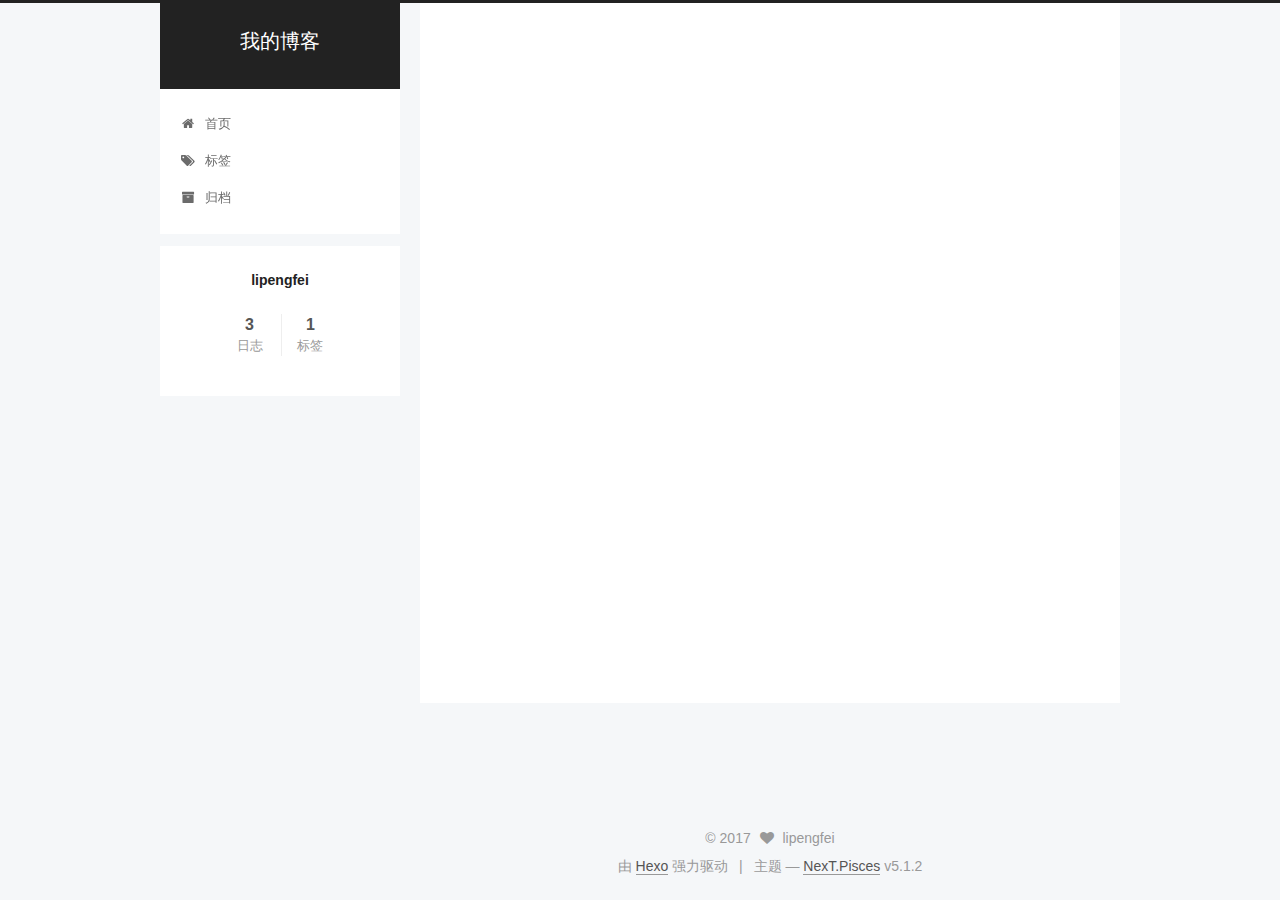
<file: archives/index.html>
<!DOCTYPE html>



  


<html class="theme-next pisces use-motion" lang="zh-Hans">
<head>
  <meta charset="UTF-8"/>
<meta http-equiv="X-UA-Compatible" content="IE=edge" />
<meta name="viewport" content="width=device-width, initial-scale=1, maximum-scale=1"/>
<meta name="theme-color" content="#222">









<meta http-equiv="Cache-Control" content="no-transform" />
<meta http-equiv="Cache-Control" content="no-siteapp" />
















  
  
  <link href="/lib/fancybox/source/jquery.fancybox.css?v=2.1.5" rel="stylesheet" type="text/css" />







<link href="/lib/font-awesome/css/font-awesome.min.css?v=4.6.2" rel="stylesheet" type="text/css" />

<link href="/css/main.css?v=5.1.2" rel="stylesheet" type="text/css" />


  <meta name="keywords" content="Hexo, NexT" />








  <link rel="shortcut icon" type="image/x-icon" href="/favicon.ico?v=5.1.2" />






<meta property="og:type" content="website">
<meta property="og:title" content="我的博客">
<meta property="og:url" content="https://mrlipengfei.github.io/archives/index.html">
<meta property="og:site_name" content="我的博客">
<meta property="og:locale" content="zh-Hans">
<meta name="twitter:card" content="summary">
<meta name="twitter:title" content="我的博客">



<script type="text/javascript" id="hexo.configurations">
  var NexT = window.NexT || {};
  var CONFIG = {
    root: '/',
    scheme: 'Pisces',
    version: '5.1.2',
    sidebar: {"position":"left","display":"post","offset":12,"offset_float":12,"b2t":false,"scrollpercent":false,"onmobile":false},
    fancybox: true,
    tabs: true,
    motion: {"enable":true,"async":false,"transition":{"post_block":"fadeIn","post_header":"slideDownIn","post_body":"slideDownIn","coll_header":"slideLeftIn"}},
    duoshuo: {
      userId: '0',
      author: '博主'
    },
    algolia: {
      applicationID: '',
      apiKey: '',
      indexName: '',
      hits: {"per_page":10},
      labels: {"input_placeholder":"Search for Posts","hits_empty":"We didn't find any results for the search: ${query}","hits_stats":"${hits} results found in ${time} ms"}
    }
  };
</script>



  <link rel="canonical" href="https://mrlipengfei.github.io/archives/"/>





  <title>归档 | 我的博客</title>
  








</head>

<body itemscope itemtype="http://schema.org/WebPage" lang="zh-Hans">

  
  
    
  

  <div class="container sidebar-position-left page-archive">
    <div class="headband"></div>

    <header id="header" class="header" itemscope itemtype="http://schema.org/WPHeader">
      <div class="header-inner"><div class="site-brand-wrapper">
  <div class="site-meta ">
    

    <div class="custom-logo-site-title">
      <a href="/"  class="brand" rel="start">
        <span class="logo-line-before"><i></i></span>
        <span class="site-title">我的博客</span>
        <span class="logo-line-after"><i></i></span>
      </a>
    </div>
      
        <p class="site-subtitle"></p>
      
  </div>

  <div class="site-nav-toggle">
    <button>
      <span class="btn-bar"></span>
      <span class="btn-bar"></span>
      <span class="btn-bar"></span>
    </button>
  </div>
</div>

<nav class="site-nav">
  

  
    <ul id="menu" class="menu">
      
        
        <li class="menu-item menu-item-home">
          <a href="/" rel="section">
            
              <i class="menu-item-icon fa fa-fw fa-home"></i> <br />
            
            首页
          </a>
        </li>
      
        
        <li class="menu-item menu-item-tags">
          <a href="/tags/" rel="section">
            
              <i class="menu-item-icon fa fa-fw fa-tags"></i> <br />
            
            标签
          </a>
        </li>
      
        
        <li class="menu-item menu-item-archives">
          <a href="/archives/" rel="section">
            
              <i class="menu-item-icon fa fa-fw fa-archive"></i> <br />
            
            归档
          </a>
        </li>
      

      
    </ul>
  

  
</nav>



 </div>
    </header>

    <main id="main" class="main">
      <div class="main-inner">
        <div class="content-wrap">
          <div id="content" class="content">
            

  
  
  
  <div class="post-block archive">
    <div id="posts" class="posts-collapse">
      <span class="archive-move-on"></span>

      <span class="archive-page-counter">
        
        
        
          
        
        嗯..! 目前共计 3 篇日志。 继续努力。
      </span>

      

        
        
        

        
          
          <div class="collection-title">
            <h1 class="archive-year" id="archive-year-2017">2017</h1>
          </div>
        
        

        

  <article class="post post-type-normal" itemscope itemtype="http://schema.org/Article">
    <header class="post-header">

      <h2 class="post-title">
        
            <a class="post-title-link" href="/2017/09/21/pseudo-element-selector/" itemprop="url">
              
                <span itemprop="name">未命名</span>
              
            </a>
        
      </h2>

      <div class="post-meta">
        <time class="post-time" itemprop="dateCreated"
              datetime="2017-09-21T19:01:04+08:00"
              content="2017-09-21" >
          09-21
        </time>
      </div>

    </header>
  </article>



      

        
        
        

        
        

        

  <article class="post post-type-normal" itemscope itemtype="http://schema.org/Article">
    <header class="post-header">

      <h2 class="post-title">
        
            <a class="post-title-link" href="/2017/09/19/hello-world/" itemprop="url">
              
                <span itemprop="name">Hello World</span>
              
            </a>
        
      </h2>

      <div class="post-meta">
        <time class="post-time" itemprop="dateCreated"
              datetime="2017-09-19T10:31:18+08:00"
              content="2017-09-19" >
          09-19
        </time>
      </div>

    </header>
  </article>



      

        
        
        

        
        

        

  <article class="post post-type-normal" itemscope itemtype="http://schema.org/Article">
    <header class="post-header">

      <h2 class="post-title">
        
            <a class="post-title-link" href="/2017/09/01/article-title/" itemprop="url">
              
                <span itemprop="name">about me</span>
              
            </a>
        
      </h2>

      <div class="post-meta">
        <time class="post-time" itemprop="dateCreated"
              datetime="2017-09-01T11:01:17+08:00"
              content="2017-09-01" >
          09-01
        </time>
      </div>

    </header>
  </article>



      

    </div>
  </div>
  
  
  

  



          </div>
          


          

        </div>
        
          
  
  <div class="sidebar-toggle">
    <div class="sidebar-toggle-line-wrap">
      <span class="sidebar-toggle-line sidebar-toggle-line-first"></span>
      <span class="sidebar-toggle-line sidebar-toggle-line-middle"></span>
      <span class="sidebar-toggle-line sidebar-toggle-line-last"></span>
    </div>
  </div>

  <aside id="sidebar" class="sidebar">
    
    <div class="sidebar-inner">

      

      

      <section class="site-overview sidebar-panel sidebar-panel-active">
        <div class="site-author motion-element" itemprop="author" itemscope itemtype="http://schema.org/Person">
          
            <p class="site-author-name" itemprop="name">lipengfei</p>
            <p class="site-description motion-element" itemprop="description"></p>
        </div>

        <nav class="site-state motion-element">

          
            <div class="site-state-item site-state-posts">
            
              <a href="/archives/">
            
                <span class="site-state-item-count">3</span>
                <span class="site-state-item-name">日志</span>
              </a>
            </div>
          

          

          
            
            
            <div class="site-state-item site-state-tags">
              
                <span class="site-state-item-count">1</span>
                <span class="site-state-item-name">标签</span>
              
            </div>
          

        </nav>

        

        <div class="links-of-author motion-element">
          
        </div>

        
        

        
        

        


      </section>

      

      

    </div>
  </aside>


        
      </div>
    </main>

    <footer id="footer" class="footer">
      <div class="footer-inner">
        <div class="copyright" >
  
  &copy; 
  <span itemprop="copyrightYear">2017</span>
  <span class="with-love">
    <i class="fa fa-heart"></i>
  </span>
  <span class="author" itemprop="copyrightHolder">lipengfei</span>

  
</div>


  <div class="powered-by">由 <a class="theme-link" href="https://hexo.io">Hexo</a> 强力驱动</div>

  <span class="post-meta-divider">|</span>

  <div class="theme-info">主题 &mdash; <a class="theme-link" href="https://github.com/iissnan/hexo-theme-next">NexT.Pisces</a> v5.1.2</div>


        







        
      </div>
    </footer>

    
      <div class="back-to-top">
        <i class="fa fa-arrow-up"></i>
        
      </div>
    

  </div>

  

<script type="text/javascript">
  if (Object.prototype.toString.call(window.Promise) !== '[object Function]') {
    window.Promise = null;
  }
</script>









  












  
  <script type="text/javascript" src="/lib/jquery/index.js?v=2.1.3"></script>

  
  <script type="text/javascript" src="/lib/fastclick/lib/fastclick.min.js?v=1.0.6"></script>

  
  <script type="text/javascript" src="/lib/jquery_lazyload/jquery.lazyload.js?v=1.9.7"></script>

  
  <script type="text/javascript" src="/lib/velocity/velocity.min.js?v=1.2.1"></script>

  
  <script type="text/javascript" src="/lib/velocity/velocity.ui.min.js?v=1.2.1"></script>

  
  <script type="text/javascript" src="/lib/fancybox/source/jquery.fancybox.pack.js?v=2.1.5"></script>


  


  <script type="text/javascript" src="/js/src/utils.js?v=5.1.2"></script>

  <script type="text/javascript" src="/js/src/motion.js?v=5.1.2"></script>



  
  


  <script type="text/javascript" src="/js/src/affix.js?v=5.1.2"></script>

  <script type="text/javascript" src="/js/src/schemes/pisces.js?v=5.1.2"></script>



  <script type="text/javascript" src="/js/src/scrollspy.js?v=5.1.2"></script>
<script type="text/javascript" src="/js/src/post-details.js?v=5.1.2"></script>


  

  


  <script type="text/javascript" src="/js/src/bootstrap.js?v=5.1.2"></script>



  


  




	





  





  








  





  

  

  

  

  

  

</body>
</html>
</file>
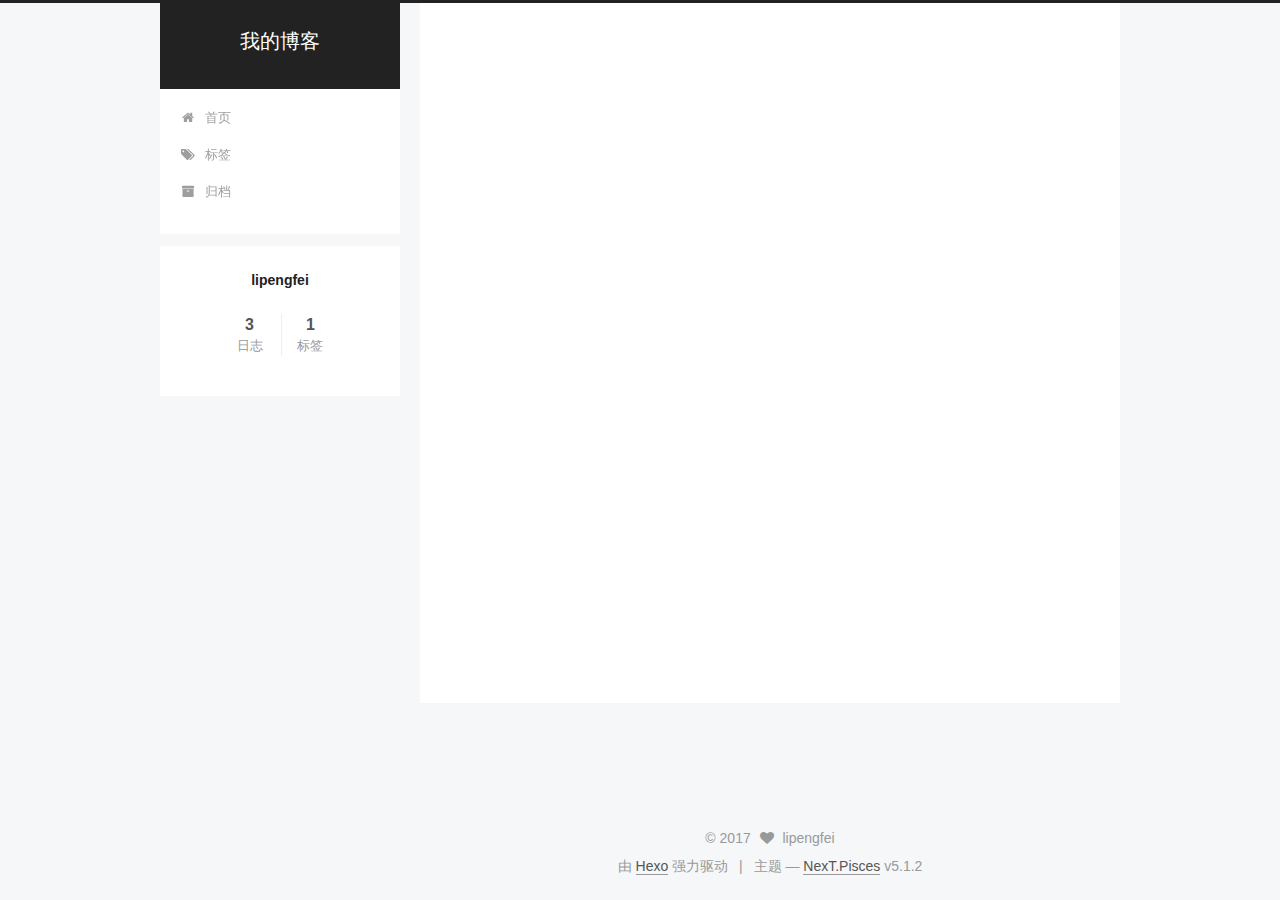
<file: archives/2017/index.html>
<!DOCTYPE html>



  


<html class="theme-next pisces use-motion" lang="zh-Hans">
<head>
  <meta charset="UTF-8"/>
<meta http-equiv="X-UA-Compatible" content="IE=edge" />
<meta name="viewport" content="width=device-width, initial-scale=1, maximum-scale=1"/>
<meta name="theme-color" content="#222">









<meta http-equiv="Cache-Control" content="no-transform" />
<meta http-equiv="Cache-Control" content="no-siteapp" />
















  
  
  <link href="/lib/fancybox/source/jquery.fancybox.css?v=2.1.5" rel="stylesheet" type="text/css" />







<link href="/lib/font-awesome/css/font-awesome.min.css?v=4.6.2" rel="stylesheet" type="text/css" />

<link href="/css/main.css?v=5.1.2" rel="stylesheet" type="text/css" />


  <meta name="keywords" content="Hexo, NexT" />








  <link rel="shortcut icon" type="image/x-icon" href="/favicon.ico?v=5.1.2" />






<meta property="og:type" content="website">
<meta property="og:title" content="我的博客">
<meta property="og:url" content="https://mrlipengfei.github.io/archives/2017/index.html">
<meta property="og:site_name" content="我的博客">
<meta property="og:locale" content="zh-Hans">
<meta name="twitter:card" content="summary">
<meta name="twitter:title" content="我的博客">



<script type="text/javascript" id="hexo.configurations">
  var NexT = window.NexT || {};
  var CONFIG = {
    root: '/',
    scheme: 'Pisces',
    version: '5.1.2',
    sidebar: {"position":"left","display":"post","offset":12,"offset_float":12,"b2t":false,"scrollpercent":false,"onmobile":false},
    fancybox: true,
    tabs: true,
    motion: {"enable":true,"async":false,"transition":{"post_block":"fadeIn","post_header":"slideDownIn","post_body":"slideDownIn","coll_header":"slideLeftIn"}},
    duoshuo: {
      userId: '0',
      author: '博主'
    },
    algolia: {
      applicationID: '',
      apiKey: '',
      indexName: '',
      hits: {"per_page":10},
      labels: {"input_placeholder":"Search for Posts","hits_empty":"We didn't find any results for the search: ${query}","hits_stats":"${hits} results found in ${time} ms"}
    }
  };
</script>



  <link rel="canonical" href="https://mrlipengfei.github.io/archives/2017/"/>





  <title>归档 | 我的博客</title>
  








</head>

<body itemscope itemtype="http://schema.org/WebPage" lang="zh-Hans">

  
  
    
  

  <div class="container sidebar-position-left page-archive">
    <div class="headband"></div>

    <header id="header" class="header" itemscope itemtype="http://schema.org/WPHeader">
      <div class="header-inner"><div class="site-brand-wrapper">
  <div class="site-meta ">
    

    <div class="custom-logo-site-title">
      <a href="/"  class="brand" rel="start">
        <span class="logo-line-before"><i></i></span>
        <span class="site-title">我的博客</span>
        <span class="logo-line-after"><i></i></span>
      </a>
    </div>
      
        <p class="site-subtitle"></p>
      
  </div>

  <div class="site-nav-toggle">
    <button>
      <span class="btn-bar"></span>
      <span class="btn-bar"></span>
      <span class="btn-bar"></span>
    </button>
  </div>
</div>

<nav class="site-nav">
  

  
    <ul id="menu" class="menu">
      
        
        <li class="menu-item menu-item-home">
          <a href="/" rel="section">
            
              <i class="menu-item-icon fa fa-fw fa-home"></i> <br />
            
            首页
          </a>
        </li>
      
        
        <li class="menu-item menu-item-tags">
          <a href="/tags/" rel="section">
            
              <i class="menu-item-icon fa fa-fw fa-tags"></i> <br />
            
            标签
          </a>
        </li>
      
        
        <li class="menu-item menu-item-archives">
          <a href="/archives/" rel="section">
            
              <i class="menu-item-icon fa fa-fw fa-archive"></i> <br />
            
            归档
          </a>
        </li>
      

      
    </ul>
  

  
</nav>



 </div>
    </header>

    <main id="main" class="main">
      <div class="main-inner">
        <div class="content-wrap">
          <div id="content" class="content">
            

  
  
  
  <div class="post-block archive">
    <div id="posts" class="posts-collapse">
      <span class="archive-move-on"></span>

      <span class="archive-page-counter">
        
        
        
          
        
        嗯..! 目前共计 3 篇日志。 继续努力。
      </span>

      

        
        
        

        
          
          <div class="collection-title">
            <h1 class="archive-year" id="archive-year-2017">2017</h1>
          </div>
        
        

        

  <article class="post post-type-normal" itemscope itemtype="http://schema.org/Article">
    <header class="post-header">

      <h2 class="post-title">
        
            <a class="post-title-link" href="/2017/09/21/pseudo-element-selector/" itemprop="url">
              
                <span itemprop="name">未命名</span>
              
            </a>
        
      </h2>

      <div class="post-meta">
        <time class="post-time" itemprop="dateCreated"
              datetime="2017-09-21T19:01:04+08:00"
              content="2017-09-21" >
          09-21
        </time>
      </div>

    </header>
  </article>



      

        
        
        

        
        

        

  <article class="post post-type-normal" itemscope itemtype="http://schema.org/Article">
    <header class="post-header">

      <h2 class="post-title">
        
            <a class="post-title-link" href="/2017/09/19/hello-world/" itemprop="url">
              
                <span itemprop="name">Hello World</span>
              
            </a>
        
      </h2>

      <div class="post-meta">
        <time class="post-time" itemprop="dateCreated"
              datetime="2017-09-19T10:31:18+08:00"
              content="2017-09-19" >
          09-19
        </time>
      </div>

    </header>
  </article>



      

        
        
        

        
        

        

  <article class="post post-type-normal" itemscope itemtype="http://schema.org/Article">
    <header class="post-header">

      <h2 class="post-title">
        
            <a class="post-title-link" href="/2017/09/01/article-title/" itemprop="url">
              
                <span itemprop="name">about me</span>
              
            </a>
        
      </h2>

      <div class="post-meta">
        <time class="post-time" itemprop="dateCreated"
              datetime="2017-09-01T11:01:17+08:00"
              content="2017-09-01" >
          09-01
        </time>
      </div>

    </header>
  </article>



      

    </div>
  </div>
  
  
  

  



          </div>
          


          

        </div>
        
          
  
  <div class="sidebar-toggle">
    <div class="sidebar-toggle-line-wrap">
      <span class="sidebar-toggle-line sidebar-toggle-line-first"></span>
      <span class="sidebar-toggle-line sidebar-toggle-line-middle"></span>
      <span class="sidebar-toggle-line sidebar-toggle-line-last"></span>
    </div>
  </div>

  <aside id="sidebar" class="sidebar">
    
    <div class="sidebar-inner">

      

      

      <section class="site-overview sidebar-panel sidebar-panel-active">
        <div class="site-author motion-element" itemprop="author" itemscope itemtype="http://schema.org/Person">
          
            <p class="site-author-name" itemprop="name">lipengfei</p>
            <p class="site-description motion-element" itemprop="description"></p>
        </div>

        <nav class="site-state motion-element">

          
            <div class="site-state-item site-state-posts">
            
              <a href="/archives/">
            
                <span class="site-state-item-count">3</span>
                <span class="site-state-item-name">日志</span>
              </a>
            </div>
          

          

          
            
            
            <div class="site-state-item site-state-tags">
              
                <span class="site-state-item-count">1</span>
                <span class="site-state-item-name">标签</span>
              
            </div>
          

        </nav>

        

        <div class="links-of-author motion-element">
          
        </div>

        
        

        
        

        


      </section>

      

      

    </div>
  </aside>


        
      </div>
    </main>

    <footer id="footer" class="footer">
      <div class="footer-inner">
        <div class="copyright" >
  
  &copy; 
  <span itemprop="copyrightYear">2017</span>
  <span class="with-love">
    <i class="fa fa-heart"></i>
  </span>
  <span class="author" itemprop="copyrightHolder">lipengfei</span>

  
</div>


  <div class="powered-by">由 <a class="theme-link" href="https://hexo.io">Hexo</a> 强力驱动</div>

  <span class="post-meta-divider">|</span>

  <div class="theme-info">主题 &mdash; <a class="theme-link" href="https://github.com/iissnan/hexo-theme-next">NexT.Pisces</a> v5.1.2</div>


        







        
      </div>
    </footer>

    
      <div class="back-to-top">
        <i class="fa fa-arrow-up"></i>
        
      </div>
    

  </div>

  

<script type="text/javascript">
  if (Object.prototype.toString.call(window.Promise) !== '[object Function]') {
    window.Promise = null;
  }
</script>









  












  
  <script type="text/javascript" src="/lib/jquery/index.js?v=2.1.3"></script>

  
  <script type="text/javascript" src="/lib/fastclick/lib/fastclick.min.js?v=1.0.6"></script>

  
  <script type="text/javascript" src="/lib/jquery_lazyload/jquery.lazyload.js?v=1.9.7"></script>

  
  <script type="text/javascript" src="/lib/velocity/velocity.min.js?v=1.2.1"></script>

  
  <script type="text/javascript" src="/lib/velocity/velocity.ui.min.js?v=1.2.1"></script>

  
  <script type="text/javascript" src="/lib/fancybox/source/jquery.fancybox.pack.js?v=2.1.5"></script>


  


  <script type="text/javascript" src="/js/src/utils.js?v=5.1.2"></script>

  <script type="text/javascript" src="/js/src/motion.js?v=5.1.2"></script>



  
  


  <script type="text/javascript" src="/js/src/affix.js?v=5.1.2"></script>

  <script type="text/javascript" src="/js/src/schemes/pisces.js?v=5.1.2"></script>



  <script type="text/javascript" src="/js/src/scrollspy.js?v=5.1.2"></script>
<script type="text/javascript" src="/js/src/post-details.js?v=5.1.2"></script>


  

  


  <script type="text/javascript" src="/js/src/bootstrap.js?v=5.1.2"></script>



  


  




	





  





  








  





  

  

  

  

  

  

</body>
</html>
</file>
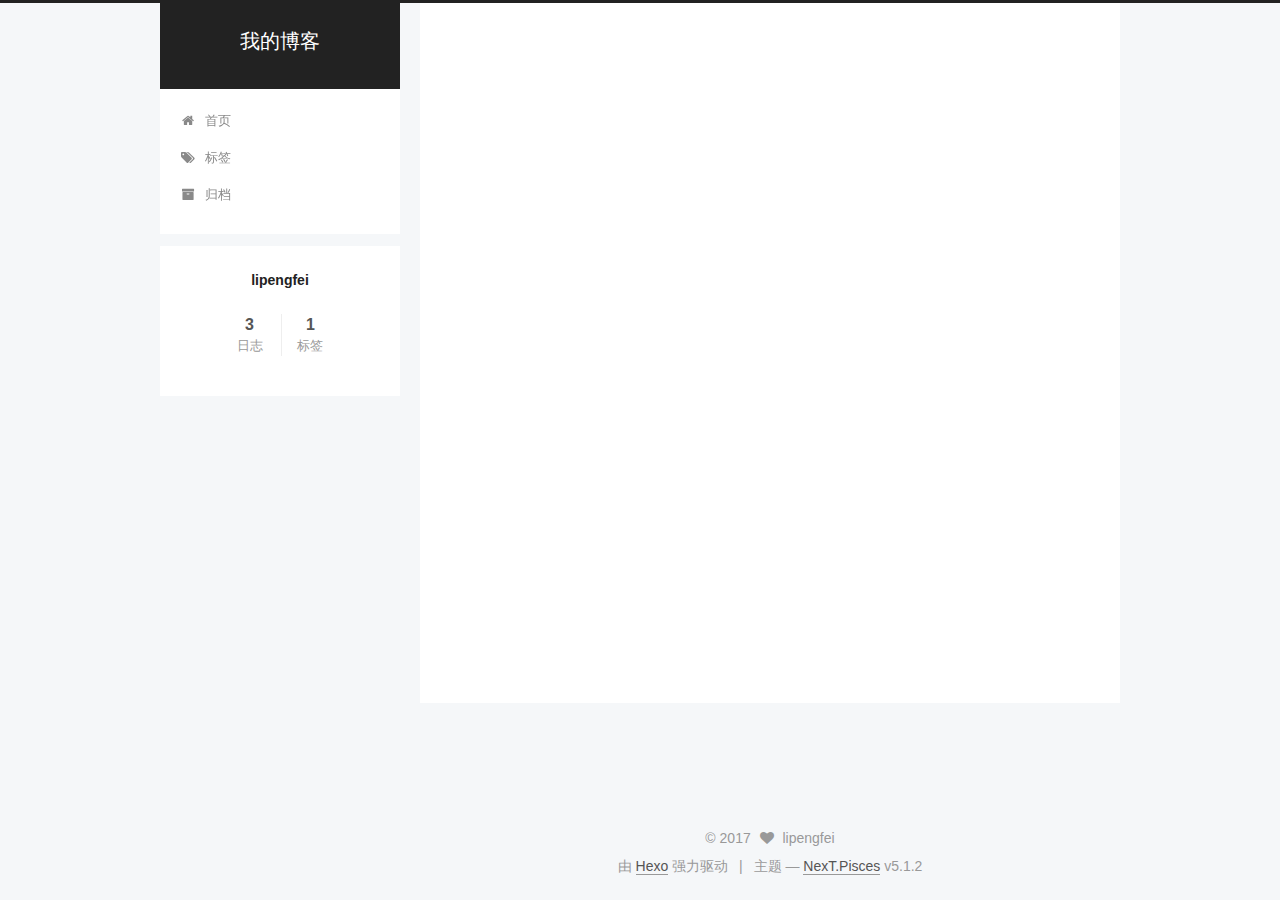
<file: tags/after和-before的妙用/index.html>
<!DOCTYPE html>



  


<html class="theme-next pisces use-motion" lang="zh-Hans">
<head>
  <meta charset="UTF-8"/>
<meta http-equiv="X-UA-Compatible" content="IE=edge" />
<meta name="viewport" content="width=device-width, initial-scale=1, maximum-scale=1"/>
<meta name="theme-color" content="#222">









<meta http-equiv="Cache-Control" content="no-transform" />
<meta http-equiv="Cache-Control" content="no-siteapp" />
















  
  
  <link href="/lib/fancybox/source/jquery.fancybox.css?v=2.1.5" rel="stylesheet" type="text/css" />







<link href="/lib/font-awesome/css/font-awesome.min.css?v=4.6.2" rel="stylesheet" type="text/css" />

<link href="/css/main.css?v=5.1.2" rel="stylesheet" type="text/css" />


  <meta name="keywords" content="Hexo, NexT" />








  <link rel="shortcut icon" type="image/x-icon" href="/favicon.ico?v=5.1.2" />






<meta property="og:type" content="website">
<meta property="og:title" content="我的博客">
<meta property="og:url" content="https://mrlipengfei.github.io/tags/after和-before的妙用/index.html">
<meta property="og:site_name" content="我的博客">
<meta property="og:locale" content="zh-Hans">
<meta name="twitter:card" content="summary">
<meta name="twitter:title" content="我的博客">



<script type="text/javascript" id="hexo.configurations">
  var NexT = window.NexT || {};
  var CONFIG = {
    root: '/',
    scheme: 'Pisces',
    version: '5.1.2',
    sidebar: {"position":"left","display":"post","offset":12,"offset_float":12,"b2t":false,"scrollpercent":false,"onmobile":false},
    fancybox: true,
    tabs: true,
    motion: {"enable":true,"async":false,"transition":{"post_block":"fadeIn","post_header":"slideDownIn","post_body":"slideDownIn","coll_header":"slideLeftIn"}},
    duoshuo: {
      userId: '0',
      author: '博主'
    },
    algolia: {
      applicationID: '',
      apiKey: '',
      indexName: '',
      hits: {"per_page":10},
      labels: {"input_placeholder":"Search for Posts","hits_empty":"We didn't find any results for the search: ${query}","hits_stats":"${hits} results found in ${time} ms"}
    }
  };
</script>



  <link rel="canonical" href="https://mrlipengfei.github.io/tags/after和-before的妙用/"/>





  <title>标签: :after和:before的妙用 | 我的博客</title>
  








</head>

<body itemscope itemtype="http://schema.org/WebPage" lang="zh-Hans">

  
  
    
  

  <div class="container sidebar-position-left ">
    <div class="headband"></div>

    <header id="header" class="header" itemscope itemtype="http://schema.org/WPHeader">
      <div class="header-inner"><div class="site-brand-wrapper">
  <div class="site-meta ">
    

    <div class="custom-logo-site-title">
      <a href="/"  class="brand" rel="start">
        <span class="logo-line-before"><i></i></span>
        <span class="site-title">我的博客</span>
        <span class="logo-line-after"><i></i></span>
      </a>
    </div>
      
        <p class="site-subtitle"></p>
      
  </div>

  <div class="site-nav-toggle">
    <button>
      <span class="btn-bar"></span>
      <span class="btn-bar"></span>
      <span class="btn-bar"></span>
    </button>
  </div>
</div>

<nav class="site-nav">
  

  
    <ul id="menu" class="menu">
      
        
        <li class="menu-item menu-item-home">
          <a href="/" rel="section">
            
              <i class="menu-item-icon fa fa-fw fa-home"></i> <br />
            
            首页
          </a>
        </li>
      
        
        <li class="menu-item menu-item-tags">
          <a href="/tags/" rel="section">
            
              <i class="menu-item-icon fa fa-fw fa-tags"></i> <br />
            
            标签
          </a>
        </li>
      
        
        <li class="menu-item menu-item-archives">
          <a href="/archives/" rel="section">
            
              <i class="menu-item-icon fa fa-fw fa-archive"></i> <br />
            
            归档
          </a>
        </li>
      

      
    </ul>
  

  
</nav>



 </div>
    </header>

    <main id="main" class="main">
      <div class="main-inner">
        <div class="content-wrap">
          <div id="content" class="content">
            

  
  
  
  <div class="post-block tag">

    <div id="posts" class="posts-collapse">
      <div class="collection-title">
        <h1>:after和:before的妙用<small>标签</small>
        </h1>
      </div>

      
        

  <article class="post post-type-normal" itemscope itemtype="http://schema.org/Article">
    <header class="post-header">

      <h2 class="post-title">
        
            <a class="post-title-link" href="/2017/09/21/pseudo-element-selector/" itemprop="url">
              
                <span itemprop="name">你所不知道的伪元素用法</span>
              
            </a>
        
      </h2>

      <div class="post-meta">
        <time class="post-time" itemprop="dateCreated"
              datetime="2017-09-21T19:01:04+08:00"
              content="2017-09-21" >
          09-21
        </time>
      </div>

    </header>
  </article>


      
    </div>

  </div>
  
  
  

  


          </div>
          


          

        </div>
        
          
  
  <div class="sidebar-toggle">
    <div class="sidebar-toggle-line-wrap">
      <span class="sidebar-toggle-line sidebar-toggle-line-first"></span>
      <span class="sidebar-toggle-line sidebar-toggle-line-middle"></span>
      <span class="sidebar-toggle-line sidebar-toggle-line-last"></span>
    </div>
  </div>

  <aside id="sidebar" class="sidebar">
    
    <div class="sidebar-inner">

      

      

      <section class="site-overview sidebar-panel sidebar-panel-active">
        <div class="site-author motion-element" itemprop="author" itemscope itemtype="http://schema.org/Person">
          
            <p class="site-author-name" itemprop="name">lipengfei</p>
            <p class="site-description motion-element" itemprop="description"></p>
        </div>

        <nav class="site-state motion-element">

          
            <div class="site-state-item site-state-posts">
            
              <a href="/archives/">
            
                <span class="site-state-item-count">3</span>
                <span class="site-state-item-name">日志</span>
              </a>
            </div>
          

          

          
            
            
            <div class="site-state-item site-state-tags">
              
                <span class="site-state-item-count">1</span>
                <span class="site-state-item-name">标签</span>
              
            </div>
          

        </nav>

        

        <div class="links-of-author motion-element">
          
        </div>

        
        

        
        

        


      </section>

      

      

    </div>
  </aside>


        
      </div>
    </main>

    <footer id="footer" class="footer">
      <div class="footer-inner">
        <div class="copyright" >
  
  &copy; 
  <span itemprop="copyrightYear">2017</span>
  <span class="with-love">
    <i class="fa fa-heart"></i>
  </span>
  <span class="author" itemprop="copyrightHolder">lipengfei</span>

  
</div>


  <div class="powered-by">由 <a class="theme-link" href="https://hexo.io">Hexo</a> 强力驱动</div>

  <span class="post-meta-divider">|</span>

  <div class="theme-info">主题 &mdash; <a class="theme-link" href="https://github.com/iissnan/hexo-theme-next">NexT.Pisces</a> v5.1.2</div>


        







        
      </div>
    </footer>

    
      <div class="back-to-top">
        <i class="fa fa-arrow-up"></i>
        
      </div>
    

  </div>

  

<script type="text/javascript">
  if (Object.prototype.toString.call(window.Promise) !== '[object Function]') {
    window.Promise = null;
  }
</script>









  












  
  <script type="text/javascript" src="/lib/jquery/index.js?v=2.1.3"></script>

  
  <script type="text/javascript" src="/lib/fastclick/lib/fastclick.min.js?v=1.0.6"></script>

  
  <script type="text/javascript" src="/lib/jquery_lazyload/jquery.lazyload.js?v=1.9.7"></script>

  
  <script type="text/javascript" src="/lib/velocity/velocity.min.js?v=1.2.1"></script>

  
  <script type="text/javascript" src="/lib/velocity/velocity.ui.min.js?v=1.2.1"></script>

  
  <script type="text/javascript" src="/lib/fancybox/source/jquery.fancybox.pack.js?v=2.1.5"></script>


  


  <script type="text/javascript" src="/js/src/utils.js?v=5.1.2"></script>

  <script type="text/javascript" src="/js/src/motion.js?v=5.1.2"></script>



  
  


  <script type="text/javascript" src="/js/src/affix.js?v=5.1.2"></script>

  <script type="text/javascript" src="/js/src/schemes/pisces.js?v=5.1.2"></script>



  <script type="text/javascript" src="/js/src/scrollspy.js?v=5.1.2"></script>
<script type="text/javascript" src="/js/src/post-details.js?v=5.1.2"></script>


  

  


  <script type="text/javascript" src="/js/src/bootstrap.js?v=5.1.2"></script>



  


  




	





  





  








  





  

  

  

  

  

  

</body>
</html>
</file>
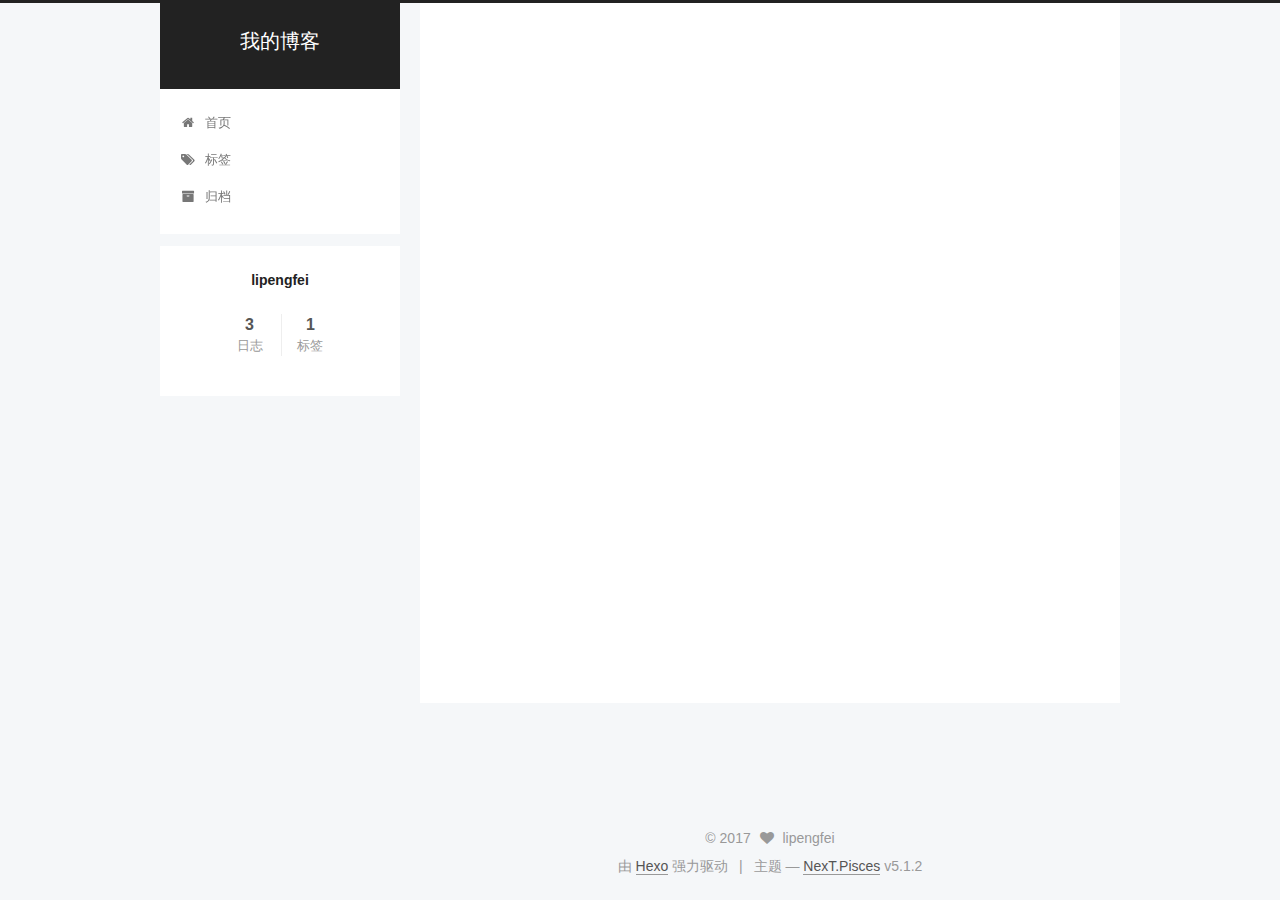
<file: archives/2017/09/index.html>
<!DOCTYPE html>



  


<html class="theme-next pisces use-motion" lang="zh-Hans">
<head>
  <meta charset="UTF-8"/>
<meta http-equiv="X-UA-Compatible" content="IE=edge" />
<meta name="viewport" content="width=device-width, initial-scale=1, maximum-scale=1"/>
<meta name="theme-color" content="#222">









<meta http-equiv="Cache-Control" content="no-transform" />
<meta http-equiv="Cache-Control" content="no-siteapp" />
















  
  
  <link href="/lib/fancybox/source/jquery.fancybox.css?v=2.1.5" rel="stylesheet" type="text/css" />







<link href="/lib/font-awesome/css/font-awesome.min.css?v=4.6.2" rel="stylesheet" type="text/css" />

<link href="/css/main.css?v=5.1.2" rel="stylesheet" type="text/css" />


  <meta name="keywords" content="Hexo, NexT" />








  <link rel="shortcut icon" type="image/x-icon" href="/favicon.ico?v=5.1.2" />






<meta property="og:type" content="website">
<meta property="og:title" content="我的博客">
<meta property="og:url" content="https://mrlipengfei.github.io/archives/2017/09/index.html">
<meta property="og:site_name" content="我的博客">
<meta property="og:locale" content="zh-Hans">
<meta name="twitter:card" content="summary">
<meta name="twitter:title" content="我的博客">



<script type="text/javascript" id="hexo.configurations">
  var NexT = window.NexT || {};
  var CONFIG = {
    root: '/',
    scheme: 'Pisces',
    version: '5.1.2',
    sidebar: {"position":"left","display":"post","offset":12,"offset_float":12,"b2t":false,"scrollpercent":false,"onmobile":false},
    fancybox: true,
    tabs: true,
    motion: {"enable":true,"async":false,"transition":{"post_block":"fadeIn","post_header":"slideDownIn","post_body":"slideDownIn","coll_header":"slideLeftIn"}},
    duoshuo: {
      userId: '0',
      author: '博主'
    },
    algolia: {
      applicationID: '',
      apiKey: '',
      indexName: '',
      hits: {"per_page":10},
      labels: {"input_placeholder":"Search for Posts","hits_empty":"We didn't find any results for the search: ${query}","hits_stats":"${hits} results found in ${time} ms"}
    }
  };
</script>



  <link rel="canonical" href="https://mrlipengfei.github.io/archives/2017/09/"/>





  <title>归档 | 我的博客</title>
  








</head>

<body itemscope itemtype="http://schema.org/WebPage" lang="zh-Hans">

  
  
    
  

  <div class="container sidebar-position-left page-archive">
    <div class="headband"></div>

    <header id="header" class="header" itemscope itemtype="http://schema.org/WPHeader">
      <div class="header-inner"><div class="site-brand-wrapper">
  <div class="site-meta ">
    

    <div class="custom-logo-site-title">
      <a href="/"  class="brand" rel="start">
        <span class="logo-line-before"><i></i></span>
        <span class="site-title">我的博客</span>
        <span class="logo-line-after"><i></i></span>
      </a>
    </div>
      
        <p class="site-subtitle"></p>
      
  </div>

  <div class="site-nav-toggle">
    <button>
      <span class="btn-bar"></span>
      <span class="btn-bar"></span>
      <span class="btn-bar"></span>
    </button>
  </div>
</div>

<nav class="site-nav">
  

  
    <ul id="menu" class="menu">
      
        
        <li class="menu-item menu-item-home">
          <a href="/" rel="section">
            
              <i class="menu-item-icon fa fa-fw fa-home"></i> <br />
            
            首页
          </a>
        </li>
      
        
        <li class="menu-item menu-item-tags">
          <a href="/tags/" rel="section">
            
              <i class="menu-item-icon fa fa-fw fa-tags"></i> <br />
            
            标签
          </a>
        </li>
      
        
        <li class="menu-item menu-item-archives">
          <a href="/archives/" rel="section">
            
              <i class="menu-item-icon fa fa-fw fa-archive"></i> <br />
            
            归档
          </a>
        </li>
      

      
    </ul>
  

  
</nav>



 </div>
    </header>

    <main id="main" class="main">
      <div class="main-inner">
        <div class="content-wrap">
          <div id="content" class="content">
            

  
  
  
  <div class="post-block archive">
    <div id="posts" class="posts-collapse">
      <span class="archive-move-on"></span>

      <span class="archive-page-counter">
        
        
        
          
        
        嗯..! 目前共计 3 篇日志。 继续努力。
      </span>

      

        
        
        

        
          
          <div class="collection-title">
            <h1 class="archive-year" id="archive-year-2017">2017</h1>
          </div>
        
        

        

  <article class="post post-type-normal" itemscope itemtype="http://schema.org/Article">
    <header class="post-header">

      <h2 class="post-title">
        
            <a class="post-title-link" href="/2017/09/21/pseudo-element-selector/" itemprop="url">
              
                <span itemprop="name">未命名</span>
              
            </a>
        
      </h2>

      <div class="post-meta">
        <time class="post-time" itemprop="dateCreated"
              datetime="2017-09-21T19:01:04+08:00"
              content="2017-09-21" >
          09-21
        </time>
      </div>

    </header>
  </article>



      

        
        
        

        
        

        

  <article class="post post-type-normal" itemscope itemtype="http://schema.org/Article">
    <header class="post-header">

      <h2 class="post-title">
        
            <a class="post-title-link" href="/2017/09/19/hello-world/" itemprop="url">
              
                <span itemprop="name">Hello World</span>
              
            </a>
        
      </h2>

      <div class="post-meta">
        <time class="post-time" itemprop="dateCreated"
              datetime="2017-09-19T10:31:18+08:00"
              content="2017-09-19" >
          09-19
        </time>
      </div>

    </header>
  </article>



      

        
        
        

        
        

        

  <article class="post post-type-normal" itemscope itemtype="http://schema.org/Article">
    <header class="post-header">

      <h2 class="post-title">
        
            <a class="post-title-link" href="/2017/09/01/article-title/" itemprop="url">
              
                <span itemprop="name">about me</span>
              
            </a>
        
      </h2>

      <div class="post-meta">
        <time class="post-time" itemprop="dateCreated"
              datetime="2017-09-01T11:01:17+08:00"
              content="2017-09-01" >
          09-01
        </time>
      </div>

    </header>
  </article>



      

    </div>
  </div>
  
  
  

  



          </div>
          


          

        </div>
        
          
  
  <div class="sidebar-toggle">
    <div class="sidebar-toggle-line-wrap">
      <span class="sidebar-toggle-line sidebar-toggle-line-first"></span>
      <span class="sidebar-toggle-line sidebar-toggle-line-middle"></span>
      <span class="sidebar-toggle-line sidebar-toggle-line-last"></span>
    </div>
  </div>

  <aside id="sidebar" class="sidebar">
    
    <div class="sidebar-inner">

      

      

      <section class="site-overview sidebar-panel sidebar-panel-active">
        <div class="site-author motion-element" itemprop="author" itemscope itemtype="http://schema.org/Person">
          
            <p class="site-author-name" itemprop="name">lipengfei</p>
            <p class="site-description motion-element" itemprop="description"></p>
        </div>

        <nav class="site-state motion-element">

          
            <div class="site-state-item site-state-posts">
            
              <a href="/archives/">
            
                <span class="site-state-item-count">3</span>
                <span class="site-state-item-name">日志</span>
              </a>
            </div>
          

          

          
            
            
            <div class="site-state-item site-state-tags">
              
                <span class="site-state-item-count">1</span>
                <span class="site-state-item-name">标签</span>
              
            </div>
          

        </nav>

        

        <div class="links-of-author motion-element">
          
        </div>

        
        

        
        

        


      </section>

      

      

    </div>
  </aside>


        
      </div>
    </main>

    <footer id="footer" class="footer">
      <div class="footer-inner">
        <div class="copyright" >
  
  &copy; 
  <span itemprop="copyrightYear">2017</span>
  <span class="with-love">
    <i class="fa fa-heart"></i>
  </span>
  <span class="author" itemprop="copyrightHolder">lipengfei</span>

  
</div>


  <div class="powered-by">由 <a class="theme-link" href="https://hexo.io">Hexo</a> 强力驱动</div>

  <span class="post-meta-divider">|</span>

  <div class="theme-info">主题 &mdash; <a class="theme-link" href="https://github.com/iissnan/hexo-theme-next">NexT.Pisces</a> v5.1.2</div>


        







        
      </div>
    </footer>

    
      <div class="back-to-top">
        <i class="fa fa-arrow-up"></i>
        
      </div>
    

  </div>

  

<script type="text/javascript">
  if (Object.prototype.toString.call(window.Promise) !== '[object Function]') {
    window.Promise = null;
  }
</script>









  












  
  <script type="text/javascript" src="/lib/jquery/index.js?v=2.1.3"></script>

  
  <script type="text/javascript" src="/lib/fastclick/lib/fastclick.min.js?v=1.0.6"></script>

  
  <script type="text/javascript" src="/lib/jquery_lazyload/jquery.lazyload.js?v=1.9.7"></script>

  
  <script type="text/javascript" src="/lib/velocity/velocity.min.js?v=1.2.1"></script>

  
  <script type="text/javascript" src="/lib/velocity/velocity.ui.min.js?v=1.2.1"></script>

  
  <script type="text/javascript" src="/lib/fancybox/source/jquery.fancybox.pack.js?v=2.1.5"></script>


  


  <script type="text/javascript" src="/js/src/utils.js?v=5.1.2"></script>

  <script type="text/javascript" src="/js/src/motion.js?v=5.1.2"></script>



  
  


  <script type="text/javascript" src="/js/src/affix.js?v=5.1.2"></script>

  <script type="text/javascript" src="/js/src/schemes/pisces.js?v=5.1.2"></script>



  <script type="text/javascript" src="/js/src/scrollspy.js?v=5.1.2"></script>
<script type="text/javascript" src="/js/src/post-details.js?v=5.1.2"></script>


  

  


  <script type="text/javascript" src="/js/src/bootstrap.js?v=5.1.2"></script>



  


  




	





  





  








  





  

  

  

  

  

  

</body>
</html>
</file>
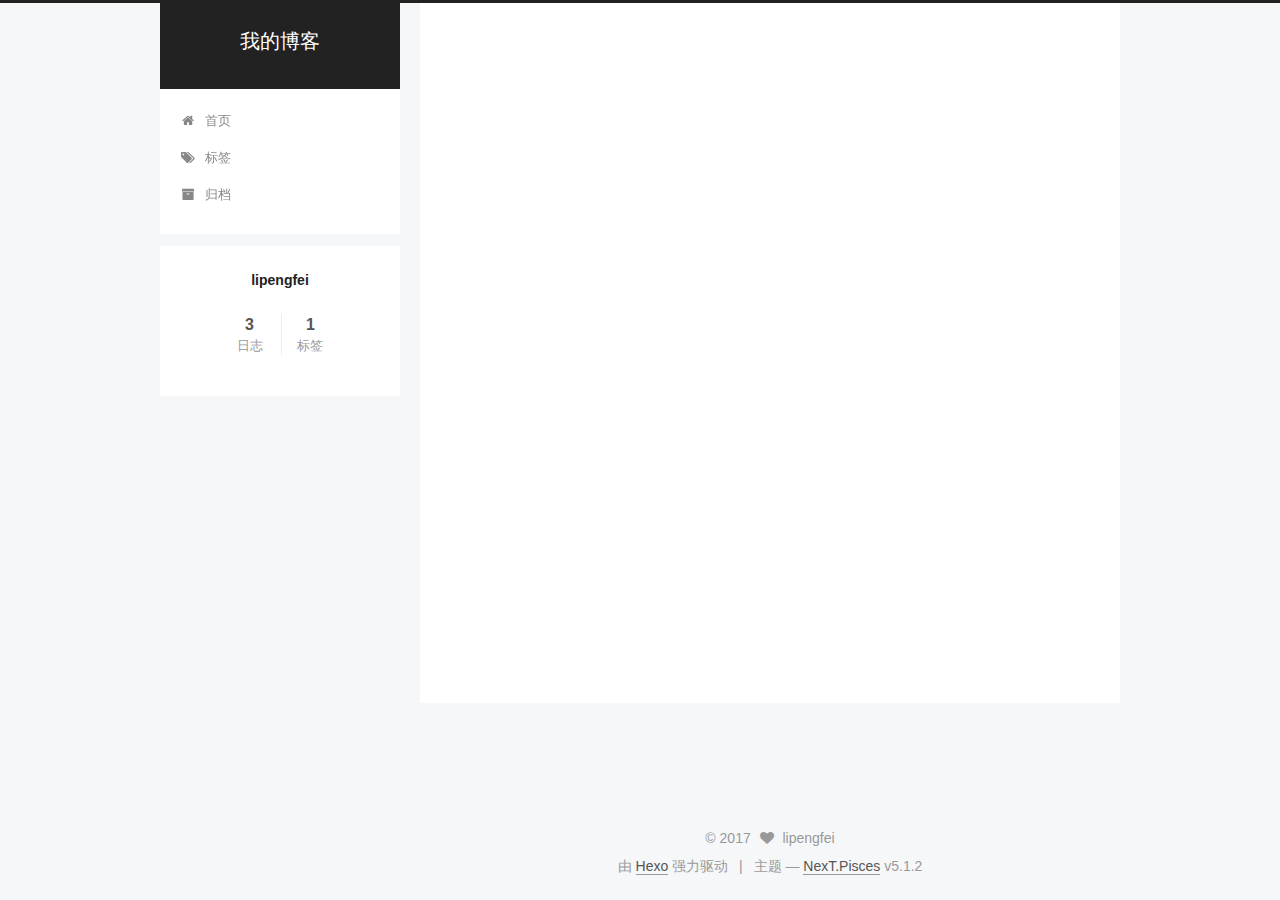
<file: 2017/09/01/article-title/index.html>
<!DOCTYPE html>



  


<html class="theme-next pisces use-motion" lang="zh-Hans">
<head>
  <meta charset="UTF-8"/>
<meta http-equiv="X-UA-Compatible" content="IE=edge" />
<meta name="viewport" content="width=device-width, initial-scale=1, maximum-scale=1"/>
<meta name="theme-color" content="#222">









<meta http-equiv="Cache-Control" content="no-transform" />
<meta http-equiv="Cache-Control" content="no-siteapp" />
















  
  
  <link href="/lib/fancybox/source/jquery.fancybox.css?v=2.1.5" rel="stylesheet" type="text/css" />







<link href="/lib/font-awesome/css/font-awesome.min.css?v=4.6.2" rel="stylesheet" type="text/css" />

<link href="/css/main.css?v=5.1.2" rel="stylesheet" type="text/css" />


  <meta name="keywords" content="Hexo, NexT" />








  <link rel="shortcut icon" type="image/x-icon" href="/favicon.ico?v=5.1.2" />






<meta property="og:type" content="article">
<meta property="og:title" content="about me">
<meta property="og:url" content="https://mrlipengfei.github.io/2017/09/01/article-title/index.html">
<meta property="og:site_name" content="我的博客">
<meta property="og:locale" content="zh-Hans">
<meta property="og:updated_time" content="2017-09-01T05:37:24.101Z">
<meta name="twitter:card" content="summary">
<meta name="twitter:title" content="about me">



<script type="text/javascript" id="hexo.configurations">
  var NexT = window.NexT || {};
  var CONFIG = {
    root: '/',
    scheme: 'Pisces',
    version: '5.1.2',
    sidebar: {"position":"left","display":"post","offset":12,"offset_float":12,"b2t":false,"scrollpercent":false,"onmobile":false},
    fancybox: true,
    tabs: true,
    motion: {"enable":true,"async":false,"transition":{"post_block":"fadeIn","post_header":"slideDownIn","post_body":"slideDownIn","coll_header":"slideLeftIn"}},
    duoshuo: {
      userId: '0',
      author: '博主'
    },
    algolia: {
      applicationID: '',
      apiKey: '',
      indexName: '',
      hits: {"per_page":10},
      labels: {"input_placeholder":"Search for Posts","hits_empty":"We didn't find any results for the search: ${query}","hits_stats":"${hits} results found in ${time} ms"}
    }
  };
</script>



  <link rel="canonical" href="https://mrlipengfei.github.io/2017/09/01/article-title/"/>





  <title>about me | 我的博客</title>
  








</head>

<body itemscope itemtype="http://schema.org/WebPage" lang="zh-Hans">

  
  
    
  

  <div class="container sidebar-position-left page-post-detail">
    <div class="headband"></div>

    <header id="header" class="header" itemscope itemtype="http://schema.org/WPHeader">
      <div class="header-inner"><div class="site-brand-wrapper">
  <div class="site-meta ">
    

    <div class="custom-logo-site-title">
      <a href="/"  class="brand" rel="start">
        <span class="logo-line-before"><i></i></span>
        <span class="site-title">我的博客</span>
        <span class="logo-line-after"><i></i></span>
      </a>
    </div>
      
        <p class="site-subtitle"></p>
      
  </div>

  <div class="site-nav-toggle">
    <button>
      <span class="btn-bar"></span>
      <span class="btn-bar"></span>
      <span class="btn-bar"></span>
    </button>
  </div>
</div>

<nav class="site-nav">
  

  
    <ul id="menu" class="menu">
      
        
        <li class="menu-item menu-item-home">
          <a href="/" rel="section">
            
              <i class="menu-item-icon fa fa-fw fa-home"></i> <br />
            
            首页
          </a>
        </li>
      
        
        <li class="menu-item menu-item-tags">
          <a href="/tags/" rel="section">
            
              <i class="menu-item-icon fa fa-fw fa-tags"></i> <br />
            
            标签
          </a>
        </li>
      
        
        <li class="menu-item menu-item-archives">
          <a href="/archives/" rel="section">
            
              <i class="menu-item-icon fa fa-fw fa-archive"></i> <br />
            
            归档
          </a>
        </li>
      

      
    </ul>
  

  
</nav>



 </div>
    </header>

    <main id="main" class="main">
      <div class="main-inner">
        <div class="content-wrap">
          <div id="content" class="content">
            

  <div id="posts" class="posts-expand">
    

  

  
  
  

  <article class="post post-type-normal" itemscope itemtype="http://schema.org/Article">
  
  
  
  <div class="post-block">
    <link itemprop="mainEntityOfPage" href="https://mrlipengfei.github.io/2017/09/01/article-title/">

    <span hidden itemprop="author" itemscope itemtype="http://schema.org/Person">
      <meta itemprop="name" content="lipengfei">
      <meta itemprop="description" content="">
      <meta itemprop="image" content="/images/avatar.gif">
    </span>

    <span hidden itemprop="publisher" itemscope itemtype="http://schema.org/Organization">
      <meta itemprop="name" content="我的博客">
    </span>

    
      <header class="post-header">

        
        
          <h1 class="post-title" itemprop="name headline">about me</h1>
        

        <div class="post-meta">
          <span class="post-time">
            
              <span class="post-meta-item-icon">
                <i class="fa fa-calendar-o"></i>
              </span>
              
                <span class="post-meta-item-text">发表于</span>
              
              <time title="创建于" itemprop="dateCreated datePublished" datetime="2017-09-01T11:01:17+08:00">
                2017-09-01
              </time>
            

            

            
          </span>

          

          
            
          

          
          

          

          

          

        </div>
      </header>
    

    
    
    
    <div class="post-body" itemprop="articleBody">

      
      

      
        
      
    </div>
    
    
    

    

    

    

    <footer class="post-footer">
      

      
      
      

      
        <div class="post-nav">
          <div class="post-nav-next post-nav-item">
            
          </div>

          <span class="post-nav-divider"></span>

          <div class="post-nav-prev post-nav-item">
            
              <a href="/2017/09/19/hello-world/" rel="prev" title="Hello World">
                Hello World <i class="fa fa-chevron-right"></i>
              </a>
            
          </div>
        </div>
      

      
      
    </footer>
  </div>
  
  
  
  </article>



    <div class="post-spread">
      
    </div>
  </div>


          </div>
          


          
  <div class="comments" id="comments">
    
  </div>


        </div>
        
          
  
  <div class="sidebar-toggle">
    <div class="sidebar-toggle-line-wrap">
      <span class="sidebar-toggle-line sidebar-toggle-line-first"></span>
      <span class="sidebar-toggle-line sidebar-toggle-line-middle"></span>
      <span class="sidebar-toggle-line sidebar-toggle-line-last"></span>
    </div>
  </div>

  <aside id="sidebar" class="sidebar">
    
    <div class="sidebar-inner">

      

      

      <section class="site-overview sidebar-panel sidebar-panel-active">
        <div class="site-author motion-element" itemprop="author" itemscope itemtype="http://schema.org/Person">
          
            <p class="site-author-name" itemprop="name">lipengfei</p>
            <p class="site-description motion-element" itemprop="description"></p>
        </div>

        <nav class="site-state motion-element">

          
            <div class="site-state-item site-state-posts">
            
              <a href="/archives/">
            
                <span class="site-state-item-count">3</span>
                <span class="site-state-item-name">日志</span>
              </a>
            </div>
          

          

          
            
            
            <div class="site-state-item site-state-tags">
              
                <span class="site-state-item-count">1</span>
                <span class="site-state-item-name">标签</span>
              
            </div>
          

        </nav>

        

        <div class="links-of-author motion-element">
          
        </div>

        
        

        
        

        


      </section>

      

      

    </div>
  </aside>


        
      </div>
    </main>

    <footer id="footer" class="footer">
      <div class="footer-inner">
        <div class="copyright" >
  
  &copy; 
  <span itemprop="copyrightYear">2017</span>
  <span class="with-love">
    <i class="fa fa-heart"></i>
  </span>
  <span class="author" itemprop="copyrightHolder">lipengfei</span>

  
</div>


  <div class="powered-by">由 <a class="theme-link" href="https://hexo.io">Hexo</a> 强力驱动</div>

  <span class="post-meta-divider">|</span>

  <div class="theme-info">主题 &mdash; <a class="theme-link" href="https://github.com/iissnan/hexo-theme-next">NexT.Pisces</a> v5.1.2</div>


        







        
      </div>
    </footer>

    
      <div class="back-to-top">
        <i class="fa fa-arrow-up"></i>
        
      </div>
    

  </div>

  

<script type="text/javascript">
  if (Object.prototype.toString.call(window.Promise) !== '[object Function]') {
    window.Promise = null;
  }
</script>









  












  
  <script type="text/javascript" src="/lib/jquery/index.js?v=2.1.3"></script>

  
  <script type="text/javascript" src="/lib/fastclick/lib/fastclick.min.js?v=1.0.6"></script>

  
  <script type="text/javascript" src="/lib/jquery_lazyload/jquery.lazyload.js?v=1.9.7"></script>

  
  <script type="text/javascript" src="/lib/velocity/velocity.min.js?v=1.2.1"></script>

  
  <script type="text/javascript" src="/lib/velocity/velocity.ui.min.js?v=1.2.1"></script>

  
  <script type="text/javascript" src="/lib/fancybox/source/jquery.fancybox.pack.js?v=2.1.5"></script>


  


  <script type="text/javascript" src="/js/src/utils.js?v=5.1.2"></script>

  <script type="text/javascript" src="/js/src/motion.js?v=5.1.2"></script>



  
  


  <script type="text/javascript" src="/js/src/affix.js?v=5.1.2"></script>

  <script type="text/javascript" src="/js/src/schemes/pisces.js?v=5.1.2"></script>



  <script type="text/javascript" src="/js/src/scrollspy.js?v=5.1.2"></script>
<script type="text/javascript" src="/js/src/post-details.js?v=5.1.2"></script>


  

  


  <script type="text/javascript" src="/js/src/bootstrap.js?v=5.1.2"></script>



  


  




	





  





  








  





  

  

  

  

  

  

</body>
</html>
</file>
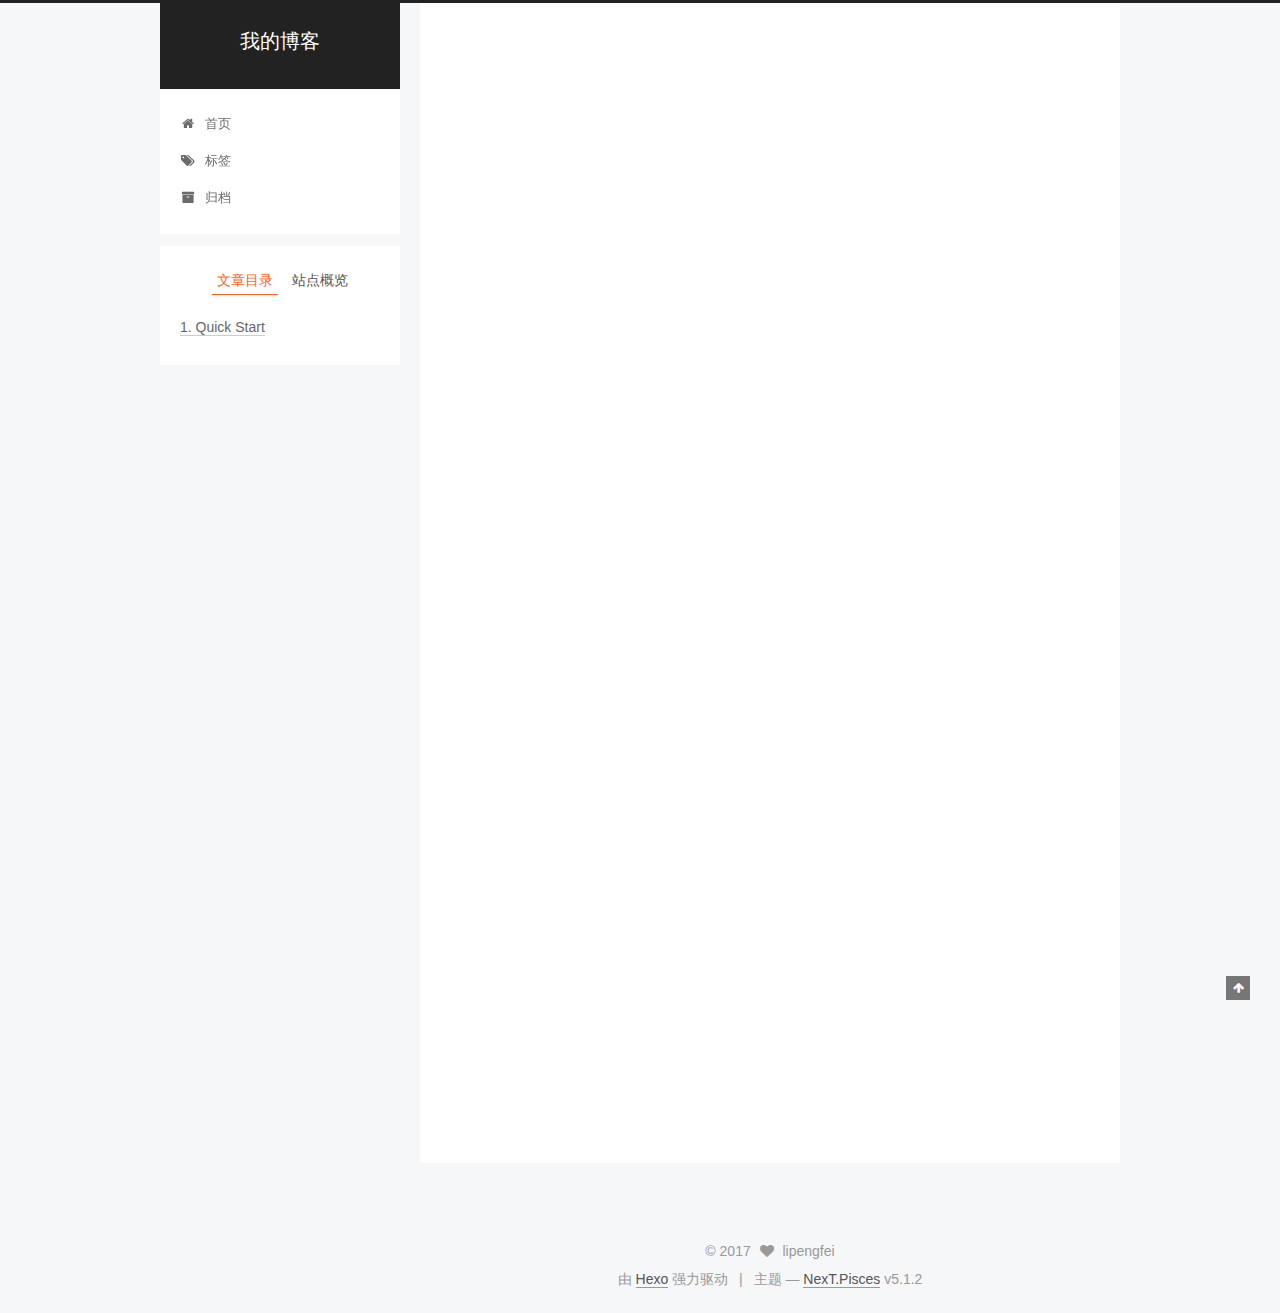
<file: 2017/09/19/hello-world/index.html>
<!DOCTYPE html>



  


<html class="theme-next pisces use-motion" lang="zh-Hans">
<head>
  <meta charset="UTF-8"/>
<meta http-equiv="X-UA-Compatible" content="IE=edge" />
<meta name="viewport" content="width=device-width, initial-scale=1, maximum-scale=1"/>
<meta name="theme-color" content="#222">









<meta http-equiv="Cache-Control" content="no-transform" />
<meta http-equiv="Cache-Control" content="no-siteapp" />
















  
  
  <link href="/lib/fancybox/source/jquery.fancybox.css?v=2.1.5" rel="stylesheet" type="text/css" />







<link href="/lib/font-awesome/css/font-awesome.min.css?v=4.6.2" rel="stylesheet" type="text/css" />

<link href="/css/main.css?v=5.1.2" rel="stylesheet" type="text/css" />


  <meta name="keywords" content="Hexo, NexT" />








  <link rel="shortcut icon" type="image/x-icon" href="/favicon.ico?v=5.1.2" />






<meta name="description" content="Welcome to Hexo! This is your very first post. Check documentation for more info. If you get any problems when using Hexo, you can find the answer in troubleshooting or you can ask me on GitHub. Quick">
<meta property="og:type" content="article">
<meta property="og:title" content="Hello World">
<meta property="og:url" content="https://mrlipengfei.github.io/2017/09/19/hello-world/index.html">
<meta property="og:site_name" content="我的博客">
<meta property="og:description" content="Welcome to Hexo! This is your very first post. Check documentation for more info. If you get any problems when using Hexo, you can find the answer in troubleshooting or you can ask me on GitHub. Quick">
<meta property="og:locale" content="zh-Hans">
<meta property="og:updated_time" content="2017-08-29T11:14:47.235Z">
<meta name="twitter:card" content="summary">
<meta name="twitter:title" content="Hello World">
<meta name="twitter:description" content="Welcome to Hexo! This is your very first post. Check documentation for more info. If you get any problems when using Hexo, you can find the answer in troubleshooting or you can ask me on GitHub. Quick">



<script type="text/javascript" id="hexo.configurations">
  var NexT = window.NexT || {};
  var CONFIG = {
    root: '/',
    scheme: 'Pisces',
    version: '5.1.2',
    sidebar: {"position":"left","display":"post","offset":12,"offset_float":12,"b2t":false,"scrollpercent":false,"onmobile":false},
    fancybox: true,
    tabs: true,
    motion: {"enable":true,"async":false,"transition":{"post_block":"fadeIn","post_header":"slideDownIn","post_body":"slideDownIn","coll_header":"slideLeftIn"}},
    duoshuo: {
      userId: '0',
      author: '博主'
    },
    algolia: {
      applicationID: '',
      apiKey: '',
      indexName: '',
      hits: {"per_page":10},
      labels: {"input_placeholder":"Search for Posts","hits_empty":"We didn't find any results for the search: ${query}","hits_stats":"${hits} results found in ${time} ms"}
    }
  };
</script>



  <link rel="canonical" href="https://mrlipengfei.github.io/2017/09/19/hello-world/"/>





  <title>Hello World | 我的博客</title>
  








</head>

<body itemscope itemtype="http://schema.org/WebPage" lang="zh-Hans">

  
  
    
  

  <div class="container sidebar-position-left page-post-detail">
    <div class="headband"></div>

    <header id="header" class="header" itemscope itemtype="http://schema.org/WPHeader">
      <div class="header-inner"><div class="site-brand-wrapper">
  <div class="site-meta ">
    

    <div class="custom-logo-site-title">
      <a href="/"  class="brand" rel="start">
        <span class="logo-line-before"><i></i></span>
        <span class="site-title">我的博客</span>
        <span class="logo-line-after"><i></i></span>
      </a>
    </div>
      
        <p class="site-subtitle"></p>
      
  </div>

  <div class="site-nav-toggle">
    <button>
      <span class="btn-bar"></span>
      <span class="btn-bar"></span>
      <span class="btn-bar"></span>
    </button>
  </div>
</div>

<nav class="site-nav">
  

  
    <ul id="menu" class="menu">
      
        
        <li class="menu-item menu-item-home">
          <a href="/" rel="section">
            
              <i class="menu-item-icon fa fa-fw fa-home"></i> <br />
            
            首页
          </a>
        </li>
      
        
        <li class="menu-item menu-item-tags">
          <a href="/tags/" rel="section">
            
              <i class="menu-item-icon fa fa-fw fa-tags"></i> <br />
            
            标签
          </a>
        </li>
      
        
        <li class="menu-item menu-item-archives">
          <a href="/archives/" rel="section">
            
              <i class="menu-item-icon fa fa-fw fa-archive"></i> <br />
            
            归档
          </a>
        </li>
      

      
    </ul>
  

  
</nav>



 </div>
    </header>

    <main id="main" class="main">
      <div class="main-inner">
        <div class="content-wrap">
          <div id="content" class="content">
            

  <div id="posts" class="posts-expand">
    

  

  
  
  

  <article class="post post-type-normal" itemscope itemtype="http://schema.org/Article">
  
  
  
  <div class="post-block">
    <link itemprop="mainEntityOfPage" href="https://mrlipengfei.github.io/2017/09/19/hello-world/">

    <span hidden itemprop="author" itemscope itemtype="http://schema.org/Person">
      <meta itemprop="name" content="lipengfei">
      <meta itemprop="description" content="">
      <meta itemprop="image" content="/images/avatar.gif">
    </span>

    <span hidden itemprop="publisher" itemscope itemtype="http://schema.org/Organization">
      <meta itemprop="name" content="我的博客">
    </span>

    
      <header class="post-header">

        
        
          <h1 class="post-title" itemprop="name headline">Hello World</h1>
        

        <div class="post-meta">
          <span class="post-time">
            
              <span class="post-meta-item-icon">
                <i class="fa fa-calendar-o"></i>
              </span>
              
                <span class="post-meta-item-text">发表于</span>
              
              <time title="创建于" itemprop="dateCreated datePublished" datetime="2017-09-19T10:31:18+08:00">
                2017-09-19
              </time>
            

            

            
          </span>

          

          
            
          

          
          

          

          

          

        </div>
      </header>
    

    
    
    
    <div class="post-body" itemprop="articleBody">

      
      

      
        <p>Welcome to <a href="https://hexo.io/" target="_blank" rel="external">Hexo</a>! This is your very first post. Check <a href="https://hexo.io/docs/" target="_blank" rel="external">documentation</a> for more info. If you get any problems when using Hexo, you can find the answer in <a href="https://hexo.io/docs/troubleshooting.html" target="_blank" rel="external">troubleshooting</a> or you can ask me on <a href="https://github.com/hexojs/hexo/issues" target="_blank" rel="external">GitHub</a>.</p>
<h2 id="Quick-Start"><a href="#Quick-Start" class="headerlink" title="Quick Start"></a>Quick Start</h2><h3 id="Create-a-new-post"><a href="#Create-a-new-post" class="headerlink" title="Create a new post"></a>Create a new post</h3><figure class="highlight bash"><table><tr><td class="gutter"><pre><div class="line">1</div></pre></td><td class="code"><pre><div class="line">$ hexo new <span class="string">"My New Post"</span></div></pre></td></tr></table></figure>
<p>More info: <a href="https://hexo.io/docs/writing.html" target="_blank" rel="external">Writing</a></p>
<h3 id="Run-server"><a href="#Run-server" class="headerlink" title="Run server"></a>Run server</h3><figure class="highlight bash"><table><tr><td class="gutter"><pre><div class="line">1</div></pre></td><td class="code"><pre><div class="line">$ hexo server</div></pre></td></tr></table></figure>
<p>More info: <a href="https://hexo.io/docs/server.html" target="_blank" rel="external">Server</a></p>
<h3 id="Generate-static-files"><a href="#Generate-static-files" class="headerlink" title="Generate static files"></a>Generate static files</h3><figure class="highlight bash"><table><tr><td class="gutter"><pre><div class="line">1</div></pre></td><td class="code"><pre><div class="line">$ hexo generate</div></pre></td></tr></table></figure>
<p>More info: <a href="https://hexo.io/docs/generating.html" target="_blank" rel="external">Generating</a></p>
<h3 id="Deploy-to-remote-sites"><a href="#Deploy-to-remote-sites" class="headerlink" title="Deploy to remote sites"></a>Deploy to remote sites</h3><figure class="highlight bash"><table><tr><td class="gutter"><pre><div class="line">1</div></pre></td><td class="code"><pre><div class="line">$ hexo deploy</div></pre></td></tr></table></figure>
<p>More info: <a href="https://hexo.io/docs/deployment.html" target="_blank" rel="external">Deployment</a></p>

      
    </div>
    
    
    

    

    

    

    <footer class="post-footer">
      

      
      
      

      
        <div class="post-nav">
          <div class="post-nav-next post-nav-item">
            
              <a href="/2017/09/01/article-title/" rel="next" title="about me">
                <i class="fa fa-chevron-left"></i> about me
              </a>
            
          </div>

          <span class="post-nav-divider"></span>

          <div class="post-nav-prev post-nav-item">
            
              <a href="/2017/09/21/pseudo-element-selector/" rel="prev" title="">
                 <i class="fa fa-chevron-right"></i>
              </a>
            
          </div>
        </div>
      

      
      
    </footer>
  </div>
  
  
  
  </article>



    <div class="post-spread">
      
    </div>
  </div>


          </div>
          


          
  <div class="comments" id="comments">
    
  </div>


        </div>
        
          
  
  <div class="sidebar-toggle">
    <div class="sidebar-toggle-line-wrap">
      <span class="sidebar-toggle-line sidebar-toggle-line-first"></span>
      <span class="sidebar-toggle-line sidebar-toggle-line-middle"></span>
      <span class="sidebar-toggle-line sidebar-toggle-line-last"></span>
    </div>
  </div>

  <aside id="sidebar" class="sidebar">
    
    <div class="sidebar-inner">

      

      
        <ul class="sidebar-nav motion-element">
          <li class="sidebar-nav-toc sidebar-nav-active" data-target="post-toc-wrap" >
            文章目录
          </li>
          <li class="sidebar-nav-overview" data-target="site-overview">
            站点概览
          </li>
        </ul>
      

      <section class="site-overview sidebar-panel">
        <div class="site-author motion-element" itemprop="author" itemscope itemtype="http://schema.org/Person">
          
            <p class="site-author-name" itemprop="name">lipengfei</p>
            <p class="site-description motion-element" itemprop="description"></p>
        </div>

        <nav class="site-state motion-element">

          
            <div class="site-state-item site-state-posts">
            
              <a href="/archives/">
            
                <span class="site-state-item-count">3</span>
                <span class="site-state-item-name">日志</span>
              </a>
            </div>
          

          

          
            
            
            <div class="site-state-item site-state-tags">
              
                <span class="site-state-item-count">1</span>
                <span class="site-state-item-name">标签</span>
              
            </div>
          

        </nav>

        

        <div class="links-of-author motion-element">
          
        </div>

        
        

        
        

        


      </section>

      
      <!--noindex-->
        <section class="post-toc-wrap motion-element sidebar-panel sidebar-panel-active">
          <div class="post-toc">

            
              
            

            
              <div class="post-toc-content"><ol class="nav"><li class="nav-item nav-level-2"><a class="nav-link" href="#Quick-Start"><span class="nav-number">1.</span> <span class="nav-text">Quick Start</span></a><ol class="nav-child"><li class="nav-item nav-level-3"><a class="nav-link" href="#Create-a-new-post"><span class="nav-number">1.1.</span> <span class="nav-text">Create a new post</span></a></li><li class="nav-item nav-level-3"><a class="nav-link" href="#Run-server"><span class="nav-number">1.2.</span> <span class="nav-text">Run server</span></a></li><li class="nav-item nav-level-3"><a class="nav-link" href="#Generate-static-files"><span class="nav-number">1.3.</span> <span class="nav-text">Generate static files</span></a></li><li class="nav-item nav-level-3"><a class="nav-link" href="#Deploy-to-remote-sites"><span class="nav-number">1.4.</span> <span class="nav-text">Deploy to remote sites</span></a></li></ol></li></ol></div>
            

          </div>
        </section>
      <!--/noindex-->
      

      

    </div>
  </aside>


        
      </div>
    </main>

    <footer id="footer" class="footer">
      <div class="footer-inner">
        <div class="copyright" >
  
  &copy; 
  <span itemprop="copyrightYear">2017</span>
  <span class="with-love">
    <i class="fa fa-heart"></i>
  </span>
  <span class="author" itemprop="copyrightHolder">lipengfei</span>

  
</div>


  <div class="powered-by">由 <a class="theme-link" href="https://hexo.io">Hexo</a> 强力驱动</div>

  <span class="post-meta-divider">|</span>

  <div class="theme-info">主题 &mdash; <a class="theme-link" href="https://github.com/iissnan/hexo-theme-next">NexT.Pisces</a> v5.1.2</div>


        







        
      </div>
    </footer>

    
      <div class="back-to-top">
        <i class="fa fa-arrow-up"></i>
        
      </div>
    

  </div>

  

<script type="text/javascript">
  if (Object.prototype.toString.call(window.Promise) !== '[object Function]') {
    window.Promise = null;
  }
</script>









  












  
  <script type="text/javascript" src="/lib/jquery/index.js?v=2.1.3"></script>

  
  <script type="text/javascript" src="/lib/fastclick/lib/fastclick.min.js?v=1.0.6"></script>

  
  <script type="text/javascript" src="/lib/jquery_lazyload/jquery.lazyload.js?v=1.9.7"></script>

  
  <script type="text/javascript" src="/lib/velocity/velocity.min.js?v=1.2.1"></script>

  
  <script type="text/javascript" src="/lib/velocity/velocity.ui.min.js?v=1.2.1"></script>

  
  <script type="text/javascript" src="/lib/fancybox/source/jquery.fancybox.pack.js?v=2.1.5"></script>


  


  <script type="text/javascript" src="/js/src/utils.js?v=5.1.2"></script>

  <script type="text/javascript" src="/js/src/motion.js?v=5.1.2"></script>



  
  


  <script type="text/javascript" src="/js/src/affix.js?v=5.1.2"></script>

  <script type="text/javascript" src="/js/src/schemes/pisces.js?v=5.1.2"></script>



  <script type="text/javascript" src="/js/src/scrollspy.js?v=5.1.2"></script>
<script type="text/javascript" src="/js/src/post-details.js?v=5.1.2"></script>


  

  


  <script type="text/javascript" src="/js/src/bootstrap.js?v=5.1.2"></script>



  


  




	





  





  








  





  

  

  

  

  

  

</body>
</html>
</file>
<file: css/main.css>
/* normalize.css v3.0.2 | MIT License | git.io/normalize */
html {
  font-family: sans-serif; /* 1 */
  -ms-text-size-adjust: 100%; /* 2 */
  -webkit-text-size-adjust: 100%; /* 2 */
}
body {
  margin: 0;
}
article,
aside,
details,
figcaption,
figure,
footer,
header,
hgroup,
main,
menu,
nav,
section,
summary {
  display: block;
}
audio,
canvas,
progress,
video {
  display: inline-block; /* 1 */
  vertical-align: baseline; /* 2 */
}
audio:not([controls]) {
  display: none;
  height: 0;
}
[hidden],
template {
  display: none;
}
a {
  background-color: transparent;
}
a:active,
a:hover {
  outline: 0;
}
abbr[title] {
  border-bottom: 1px dotted;
}
b,
strong {
  font-weight: bold;
}
dfn {
  font-style: italic;
}
h1 {
  font-size: 2em;
  margin: 0.67em 0;
}
mark {
  background: #ff0;
  color: #000;
}
small {
  font-size: 80%;
}
sub,
sup {
  font-size: 75%;
  line-height: 0;
  position: relative;
  vertical-align: baseline;
}
sup {
  top: -0.5em;
}
sub {
  bottom: -0.25em;
}
img {
  border: 0;
}
svg:not(:root) {
  overflow: hidden;
}
figure {
  margin: 1em 40px;
}
hr {
  -moz-box-sizing: content-box;
  box-sizing: content-box;
  height: 0;
}
pre {
  overflow: auto;
}
code,
kbd,
pre,
samp {
  font-family: monospace, monospace;
  font-size: 1em;
}
button,
input,
optgroup,
select,
textarea {
  color: inherit; /* 1 */
  font: inherit; /* 2 */
  margin: 0; /* 3 */
}
button {
  overflow: visible;
}
button,
select {
  text-transform: none;
}
button,
html input[type="button"],
input[type="reset"],
input[type="submit"] {
  -webkit-appearance: button; /* 2 */
  cursor: pointer; /* 3 */
}
button[disabled],
html input[disabled] {
  cursor: default;
}
button::-moz-focus-inner,
input::-moz-focus-inner {
  border: 0;
  padding: 0;
}
input {
  line-height: normal;
}
input[type="checkbox"],
input[type="radio"] {
  box-sizing: border-box; /* 1 */
  padding: 0; /* 2 */
}
input[type="number"]::-webkit-inner-spin-button,
input[type="number"]::-webkit-outer-spin-button {
  height: auto;
}
input[type="search"] {
  -webkit-appearance: textfield; /* 1 */
  -moz-box-sizing: content-box;
  -webkit-box-sizing: content-box; /* 2 */
  box-sizing: content-box;
}
input[type="search"]::-webkit-search-cancel-button,
input[type="search"]::-webkit-search-decoration {
  -webkit-appearance: none;
}
fieldset {
  border: 1px solid #c0c0c0;
  margin: 0 2px;
  padding: 0.35em 0.625em 0.75em;
}
legend {
  border: 0; /* 1 */
  padding: 0; /* 2 */
}
textarea {
  overflow: auto;
}
optgroup {
  font-weight: bold;
}
table {
  border-collapse: collapse;
  border-spacing: 0;
}
td,
th {
  padding: 0;
}
::selection {
  background: #262a30;
  color: #fff;
}
body {
  position: relative;
  font-family: 'Lato', "PingFang SC", "Microsoft YaHei", sans-serif;
  font-size: 14px;
  line-height: 2;
  color: #555;
  background: #f5f7f9;
}
@media (max-width: 767px) {
  body {
    padding-right: 0 !important;
  }
}
@media (min-width: 768px) and (max-width: 991px) {
  body {
    padding-right: 0 !important;
  }
}
@media (min-width: 1600px) {
  body {
    font-size: 16px;
  }
}
h1,
h2,
h3,
h4,
h5,
h6 {
  margin: 0;
  padding: 0;
  font-weight: bold;
  line-height: 1.5;
  font-family: 'Lato', "PingFang SC", "Microsoft YaHei", sans-serif;
}
h2,
h3,
h4,
h5,
h6 {
  margin: 20px 0 15px;
}
h1 {
  font-size: 22px;
}
@media (max-width: 767px) {
  h1 {
    font-size: 18px;
  }
}
h2 {
  font-size: 20px;
}
@media (max-width: 767px) {
  h2 {
    font-size: 16px;
  }
}
h3 {
  font-size: 18px;
}
@media (max-width: 767px) {
  h3 {
    font-size: 14px;
  }
}
h4 {
  font-size: 16px;
}
@media (max-width: 767px) {
  h4 {
    font-size: 12px;
  }
}
h5 {
  font-size: 14px;
}
@media (max-width: 767px) {
  h5 {
    font-size: 10px;
  }
}
h6 {
  font-size: 12px;
}
@media (max-width: 767px) {
  h6 {
    font-size: 8px;
  }
}
p {
  margin: 0 0 20px 0;
}
a {
  color: #555;
  text-decoration: none;
  outline: none;
  border-bottom: 1px solid #999;
  word-wrap: break-word;
}
a:hover {
  color: #222;
  border-bottom-color: #222;
}
blockquote {
  margin: 0;
  padding: 0;
}
img {
  display: block;
  margin: auto;
  max-width: 100%;
  height: auto;
}
hr {
  margin: 40px 0;
  height: 3px;
  border: none;
  background-color: #ddd;
  background-image: repeating-linear-gradient(-45deg, #fff, #fff 4px, transparent 4px, transparent 8px);
}
blockquote {
  padding: 0 15px;
  color: #666;
  border-left: 4px solid #ddd;
}
blockquote cite::before {
  content: "-";
  padding: 0 5px;
}
dt {
  font-weight: 700;
}
dd {
  margin: 0;
  padding: 0;
}
kbd {
  border: 1px solid #ccc;
  border-radius: 0.2em;
  box-shadow: 0.1em 0.1em 0.2em rgba(0,0,0,0.1);
  background-color: #f9f9f9;
  font-family: inherit;
  background-image: -webkit-linear-gradient(top, #eee, #fff, #eee);
  padding: 0.1em 0.3em;
  white-space: nowrap;
}
.text-left {
  text-align: left;
}
.text-center {
  text-align: center;
}
.text-right {
  text-align: right;
}
.text-justify {
  text-align: justify;
}
.text-nowrap {
  white-space: nowrap;
}
.text-lowercase {
  text-transform: lowercase;
}
.text-uppercase {
  text-transform: uppercase;
}
.text-capitalize {
  text-transform: capitalize;
}
.center-block {
  display: block;
  margin-left: auto;
  margin-right: auto;
}
.clearfix:before,
.clearfix:after {
  content: " ";
  display: table;
}
.clearfix:after {
  clear: both;
}
.pullquote {
  width: 45%;
}
.pullquote.left {
  float: left;
  margin-left: 5px;
  margin-right: 10px;
}
.pullquote.right {
  float: right;
  margin-left: 10px;
  margin-right: 5px;
}
.affix.affix.affix {
  position: fixed;
}
.translation {
  margin-top: -20px;
  font-size: 14px;
  color: #999;
}
.scrollbar-measure {
  width: 100px;
  height: 100px;
  overflow: scroll;
  position: absolute;
  top: -9999px;
}
.use-motion .motion-element {
  opacity: 0;
}
table {
  margin: 20px 0;
  width: 100%;
  border-collapse: collapse;
  border-spacing: 0;
  border: 1px solid #ddd;
  font-size: 14px;
  table-layout: fixed;
  word-wrap: break-all;
}
table>tbody>tr:nth-of-type(odd) {
  background-color: #f9f9f9;
}
table>tbody>tr:hover {
  background-color: #f5f5f5;
}
caption,
th,
td {
  padding: 8px;
  text-align: left;
  vertical-align: middle;
  font-weight: normal;
}
th,
td {
  border-bottom: 3px solid #ddd;
  border-right: 1px solid #eee;
}
th {
  padding-bottom: 10px;
  font-weight: 700;
}
td {
  border-bottom-width: 1px;
}
html,
body {
  height: 100%;
}
.container {
  position: relative;
  min-height: 100%;
}
.header-inner {
  margin: 0 auto;
  padding: 100px 0 70px;
  width: 700px;
}
@media (min-width: 1600px) {
  .container .header-inner {
    width: 900px;
  }
}
.main {
  padding-bottom: 150px;
}
.main-inner {
  margin: 0 auto;
  width: 700px;
}
@media (min-width: 1600px) {
  .container .main-inner {
    width: 900px;
  }
}
.footer {
  position: absolute;
  left: 0;
  bottom: 0;
  width: 100%;
  min-height: 50px;
}
.footer-inner {
  box-sizing: border-box;
  margin: 20px auto;
  width: 700px;
}
@media (min-width: 1600px) {
  .container .footer-inner {
    width: 900px;
  }
}
pre,
.highlight {
  overflow: auto;
  margin: 20px 0;
  padding: 0;
  font-size: 13px;
  color: #4d4d4c;
  background: #f7f7f7;
  line-height: 1.6;
}
pre,
code {
  font-family: consolas, Menlo, "PingFang SC", "Microsoft YaHei", monospace;
}
code {
  padding: 2px 4px;
  word-wrap: break-word;
  color: #555;
  background: #eee;
  border-radius: 3px;
  font-size: 13px;
}
pre code {
  padding: 0;
  color: #4d4d4c;
  background: none;
  text-shadow: none;
}
.highlight {
  border-radius: 1px;
}
.highlight pre {
  border: none;
  margin: 0;
  padding: 10px 0;
}
.highlight table {
  margin: 0;
  width: auto;
  border: none;
}
.highlight td {
  border: none;
  padding: 0;
}
.highlight figcaption {
  font-size: 1em;
  color: #4d4d4c;
  line-height: 1em;
  margin-bottom: 1em;
}
.highlight figcaption:before,
.highlight figcaption:after {
  content: " ";
  display: table;
}
.highlight figcaption:after {
  clear: both;
}
.highlight figcaption a {
  float: right;
  color: #4d4d4c;
}
.highlight figcaption a:hover {
  border-bottom-color: #4d4d4c;
}
.highlight .gutter pre {
  padding-left: 10px;
  padding-right: 10px;
  color: #869194;
  text-align: right;
  background-color: #eff2f3;
}
.highlight .code pre {
  width: 100%;
  padding-left: 10px;
  padding-right: 10px;
  background-color: #f7f7f7;
}
.highlight .line {
  height: 20px;
}
.gutter {
  -webkit-user-select: none;
  -moz-user-select: none;
  -ms-user-select: none;
  user-select: none;
}
.gist table {
  width: auto;
}
.gist table td {
  border: none;
}
pre .deletion {
  background: #fdd;
}
pre .addition {
  background: #dfd;
}
pre .meta {
  color: #8959a8;
}
pre .comment {
  color: #8e908c;
}
pre .variable,
pre .attribute,
pre .tag,
pre .regexp,
pre .ruby .constant,
pre .xml .tag .title,
pre .xml .pi,
pre .xml .doctype,
pre .html .doctype,
pre .css .id,
pre .css .class,
pre .css .pseudo {
  color: #c82829;
}
pre .number,
pre .preprocessor,
pre .built_in,
pre .literal,
pre .params,
pre .constant,
pre .command {
  color: #f5871f;
}
pre .ruby .class .title,
pre .css .rules .attribute,
pre .string,
pre .value,
pre .inheritance,
pre .header,
pre .ruby .symbol,
pre .xml .cdata,
pre .special,
pre .number,
pre .formula {
  color: #718c00;
}
pre .title,
pre .css .hexcolor {
  color: #3e999f;
}
pre .function,
pre .python .decorator,
pre .python .title,
pre .ruby .function .title,
pre .ruby .title .keyword,
pre .perl .sub,
pre .javascript .title,
pre .coffeescript .title {
  color: #4271ae;
}
pre .keyword,
pre .javascript .function {
  color: #8959a8;
}
.full-image.full-image.full-image {
  border: none;
  max-width: 100%;
  width: auto;
  margin: 20px auto;
}
@media (min-width: 992px) {
  .full-image.full-image.full-image {
    max-width: none;
    width: 118%;
    margin: 0 -9%;
  }
}
.blockquote-center,
.page-home .post-type-quote blockquote,
.page-post-detail .post-type-quote blockquote {
  position: relative;
  margin: 40px 0;
  padding: 0;
  border-left: none;
  text-align: center;
}
.blockquote-center::before,
.page-home .post-type-quote blockquote::before,
.page-post-detail .post-type-quote blockquote::before,
.blockquote-center::after,
.page-home .post-type-quote blockquote::after,
.page-post-detail .post-type-quote blockquote::after {
  position: absolute;
  content: ' ';
  display: block;
  width: 100%;
  height: 24px;
  opacity: 0.2;
  background-repeat: no-repeat;
  background-position: 0 -6px;
  background-size: 22px 22px;
}
.blockquote-center::before,
.page-home .post-type-quote blockquote::before,
.page-post-detail .post-type-quote blockquote::before {
  top: -20px;
  background-image: url("../images/quote-l.svg");
  border-top: 1px solid #ccc;
}
.blockquote-center::after,
.page-home .post-type-quote blockquote::after,
.page-post-detail .post-type-quote blockquote::after {
  bottom: -20px;
  background-image: url("../images/quote-r.svg");
  border-bottom: 1px solid #ccc;
  background-position: 100% 8px;
}
.blockquote-center p,
.page-home .post-type-quote blockquote p,
.page-post-detail .post-type-quote blockquote p,
.blockquote-center div,
.page-home .post-type-quote blockquote div,
.page-post-detail .post-type-quote blockquote div {
  text-align: center;
}
.post .post-body .group-picture img {
  box-sizing: border-box;
  padding: 0 3px;
  border: none;
}
.post .group-picture-row {
  overflow: hidden;
  margin-top: 6px;
}
.post .group-picture-row:first-child {
  margin-top: 0;
}
.post .group-picture-column {
  float: left;
}
.page-post-detail .post-body .group-picture-column {
  float: none;
  margin-top: 10px;
  width: auto !important;
}
.page-post-detail .post-body .group-picture-column img {
  margin: 0 auto;
}
.page-archive .group-picture-container {
  overflow: hidden;
}
.page-archive .group-picture-row {
  float: left;
}
.page-archive .group-picture-row:first-child {
  margin-top: 6px;
}
.page-archive .group-picture-column {
  max-width: 150px;
  max-height: 150px;
}
.post-body .note {
  position: relative;
  padding: 15px;
  margin-bottom: 20px;
  border: 1px solid #eee;
  border-left-width: 5px;
  border-radius: 3px;
}
.post-body .note h2,
.post-body .note h3,
.post-body .note h4,
.post-body .note h5,
.post-body .note h6 {
  margin-top: 0;
  margin-bottom: 0;
  border-bottom: initial;
  padding-top: 0 !important;
}
.post-body .note p:first-child,
.post-body .note ul:first-child,
.post-body .note ol:first-child,
.post-body .note table:first-child,
.post-body .note pre:first-child,
.post-body .note blockquote:first-child {
  margin-top: 0;
}
.post-body .note p:last-child,
.post-body .note ul:last-child,
.post-body .note ol:last-child,
.post-body .note table:last-child,
.post-body .note pre:last-child,
.post-body .note blockquote:last-child {
  margin-bottom: 0;
}
.post-body .note.default {
  border-left-color: #777;
}
.post-body .note.default h2,
.post-body .note.default h3,
.post-body .note.default h4,
.post-body .note.default h5,
.post-body .note.default h6 {
  color: #777;
}
.post-body .note.primary {
  border-left-color: #6f42c1;
}
.post-body .note.primary h2,
.post-body .note.primary h3,
.post-body .note.primary h4,
.post-body .note.primary h5,
.post-body .note.primary h6 {
  color: #6f42c1;
}
.post-body .note.info {
  border-left-color: #428bca;
}
.post-body .note.info h2,
.post-body .note.info h3,
.post-body .note.info h4,
.post-body .note.info h5,
.post-body .note.info h6 {
  color: #428bca;
}
.post-body .note.success {
  border-left-color: #5cb85c;
}
.post-body .note.success h2,
.post-body .note.success h3,
.post-body .note.success h4,
.post-body .note.success h5,
.post-body .note.success h6 {
  color: #5cb85c;
}
.post-body .note.warning {
  border-left-color: #f0ad4e;
}
.post-body .note.warning h2,
.post-body .note.warning h3,
.post-body .note.warning h4,
.post-body .note.warning h5,
.post-body .note.warning h6 {
  color: #f0ad4e;
}
.post-body .note.danger {
  border-left-color: #d9534f;
}
.post-body .note.danger h2,
.post-body .note.danger h3,
.post-body .note.danger h4,
.post-body .note.danger h5,
.post-body .note.danger h6 {
  color: #d9534f;
}
.post-body .label {
  display: inline;
  padding: 0 2px;
  white-space: nowrap;
}
.post-body .label.default {
  background-color: #f0f0f0;
}
.post-body .label.primary {
  background-color: #efe6f7;
}
.post-body .label.info {
  background-color: #e5f2f8;
}
.post-body .label.success {
  background-color: #e7f4e9;
}
.post-body .label.warning {
  background-color: #fcf6e1;
}
.post-body .label.danger {
  background-color: #fae8eb;
}
.post-body .tabs {
  position: relative;
  display: block;
  margin-bottom: 20px;
  padding-top: 10px;
}
.post-body .tabs ul.nav-tabs {
  margin: 0;
  padding: 0;
  display: flex;
  margin-bottom: -1px;
}
@media (max-width: 413px) {
  .post-body .tabs ul.nav-tabs {
    display: block;
    margin-bottom: 5px;
  }
}
.post-body .tabs ul.nav-tabs li.tab {
  list-style-type: none !important;
  margin: 0 0.25em 0 0;
  border-top: 3px solid transparent;
  border-left: 1px solid transparent;
  border-right: 1px solid transparent;
}
@media (max-width: 413px) {
  .post-body .tabs ul.nav-tabs li.tab {
    margin: initial;
    border-top: 1px solid transparent;
    border-left: 3px solid transparent;
    border-right: 1px solid transparent;
    border-bottom: 1px solid transparent;
  }
}
.post-body .tabs ul.nav-tabs li.tab a {
  outline: 0;
  border-bottom: initial;
  display: block;
  line-height: 1.8em;
  padding: 0.25em 0.75em;
  transition-duration: 0.2s;
  transition-timing-function: ease-out;
  transition-delay: 0s;
}
.post-body .tabs ul.nav-tabs li.tab a i {
  width: 1.285714285714286em;
}
.post-body .tabs ul.nav-tabs li.tab.active {
  border-top: 3px solid #fc6423;
  border-left: 1px solid #ddd;
  border-right: 1px solid #ddd;
  background-color: #fff;
}
@media (max-width: 413px) {
  .post-body .tabs ul.nav-tabs li.tab.active {
    border-top: 1px solid #ddd;
    border-left: 3px solid #fc6423;
    border-right: 1px solid #ddd;
    border-bottom: 1px solid #ddd;
  }
}
.post-body .tabs ul.nav-tabs li.tab.active a {
  cursor: default;
  color: #555;
}
.post-body .tabs .tab-content {
  background-color: #fff;
}
.post-body .tabs .tab-content .tab-pane {
  border: 1px solid #ddd;
  padding: 20px 20px 0 20px;
}
.post-body .tabs .tab-content .tab-pane:not(.active) {
  display: none !important;
}
.post-body .tabs .tab-content .tab-pane.active {
  display: block !important;
}
.btn {
  display: inline-block;
  padding: 0 20px;
  font-size: 14px;
  color: #fff;
  background: #222;
  border: 2px solid #555;
  text-decoration: none;
  border-radius: 0;
  transition-property: background-color;
  transition-duration: 0.2s;
  transition-timing-function: ease-in-out;
  transition-delay: 0s;
}
.btn:hover,
.post-button .btn:hover {
  border-color: #222;
  color: #fff;
  background: #222;
}
.btn-bar {
  display: block;
  width: 22px;
  height: 2px;
  background: #555;
  border-radius: 1px;
}
.btn-bar+.btn-bar {
  margin-top: 4px;
}
.pagination {
  margin: 120px 0 40px;
  text-align: center;
  border-top: 1px solid #eee;
}
.page-number-basic,
.pagination .prev,
.pagination .next,
.pagination .page-number,
.pagination .space {
  display: inline-block;
  position: relative;
  top: -1px;
  margin: 0 10px;
  padding: 0 11px;
}
@media (max-width: 767px) {
  .page-number-basic,
  .pagination .prev,
  .pagination .next,
  .pagination .page-number,
  .pagination .space {
    margin: 0 5px;
  }
}
.pagination .prev,
.pagination .next,
.pagination .page-number {
  border-bottom: 0;
  border-top: 1px solid #eee;
  transition-property: border-color;
  transition-duration: 0.2s;
  transition-timing-function: ease-in-out;
  transition-delay: 0s;
}
.pagination .prev:hover,
.pagination .next:hover,
.pagination .page-number:hover {
  border-top-color: #222;
}
.pagination .space {
  padding: 0;
  margin: 0;
}
.pagination .prev {
  margin-left: 0;
}
.pagination .next {
  margin-right: 0;
}
.pagination .page-number.current {
  color: #fff;
  background: #ccc;
  border-top-color: #ccc;
}
@media (max-width: 767px) {
  .pagination {
    border-top: none;
  }
  .pagination .prev,
  .pagination .next,
  .pagination .page-number {
    margin-bottom: 10px;
    border-top: 0;
    border-bottom: 1px solid #eee;
    padding: 0 10px;
  }
  .pagination .prev:hover,
  .pagination .next:hover,
  .pagination .page-number:hover {
    border-bottom-color: #222;
  }
}
.comments {
  margin: 60px 20px 0;
}
.tag-cloud {
  text-align: center;
}
.tag-cloud a {
  display: inline-block;
  margin: 10px;
}
.back-to-top {
  box-sizing: border-box;
  position: fixed;
  bottom: -100px;
  right: 30px;
  z-index: 1050;
  padding: 0 6px;
  width: 24px;
  background: #222;
  font-size: 12px;
  opacity: 0.6;
  color: #fff;
  cursor: pointer;
  text-align: center;
  -webkit-transform: translateZ(0);
  transition-property: bottom;
  transition-duration: 0.2s;
  transition-timing-function: ease-in-out;
  transition-delay: 0s;
}
@media (min-width: 768px) and (max-width: 991px) {
  .back-to-top {
    display: none !important;
  }
}
@media (max-width: 767px) {
  .back-to-top {
    display: none !important;
  }
}
.back-to-top.back-to-top-on {
  bottom: 30px;
}
.header {
  background: transparent;
}
.header-inner {
  position: relative;
}
.headband {
  height: 3px;
  background: #222;
}
.site-meta {
  margin: 0;
  text-align: center;
}
@media (max-width: 767px) {
  .site-meta {
    text-align: center;
  }
}
.brand {
  position: relative;
  display: inline-block;
  padding: 0 40px;
  color: #fff;
  background: #222;
  border-bottom: none;
}
.brand:hover {
  color: #fff;
}
.logo {
  display: inline-block;
  margin-right: 5px;
  line-height: 36px;
  vertical-align: top;
}
.site-title {
  display: inline-block;
  vertical-align: top;
  line-height: 36px;
  font-size: 20px;
  font-weight: normal;
  font-family: 'Lato', "PingFang SC", "Microsoft YaHei", sans-serif;
}
.site-subtitle {
  margin-top: 10px;
  font-size: 13px;
  color: #ddd;
}
.use-motion .brand {
  opacity: 0;
}
.use-motion .logo,
.use-motion .site-title,
.use-motion .site-subtitle {
  opacity: 0;
  position: relative;
  top: -10px;
}
.site-nav-toggle {
  display: none;
  position: absolute;
  top: 10px;
  left: 10px;
}
@media (max-width: 767px) {
  .site-nav-toggle {
    display: block;
  }
}
.site-nav-toggle button {
  margin-top: 2px;
  padding: 9px 10px;
  background: transparent;
  border: none;
}
@media (max-width: 767px) {
  .site-nav {
    display: none;
    margin: 0 -10px;
    padding: 0 10px;
    clear: both;
    border-top: 1px solid #ddd;
  }
}
@media (min-width: 768px) and (max-width: 991px) {
  .site-nav {
    display: block !important;
  }
}
@media (min-width: 992px) {
  .site-nav {
    display: block !important;
  }
}
.menu {
  margin-top: 20px;
  padding-left: 0;
  text-align: center;
}
.menu .menu-item {
  display: inline-block;
  margin: 0 10px;
  list-style: none;
}
@media screen and (max-width: 767px) {
  .menu .menu-item {
    margin-top: 10px;
  }
}
.menu .menu-item a {
  display: block;
  font-size: 13px;
  line-height: inherit;
  border-bottom: 1px solid transparent;
  transition-property: border-color;
  transition-duration: 0.2s;
  transition-timing-function: ease-in-out;
  transition-delay: 0s;
}
.menu .menu-item a:hover,
.menu-item-active a {
  border-bottom-color: #222;
}
.menu .menu-item .fa {
  margin-right: 5px;
}
.use-motion .menu-item {
  opacity: 0;
}
.post-body {
  font-family: 'Lato', "PingFang SC", "Microsoft YaHei", sans-serif;
}
@media (max-width: 767px) {
  .post-body {
    word-break: break-word;
  }
}
.post-body .fancybox img {
  display: block !important;
  margin: 0 auto;
  cursor: pointer;
  cursor: zoom-in;
  cursor: -webkit-zoom-in;
}
.post-body .image-caption,
.post-body .figure .caption {
  margin: -20px auto 15px;
  text-align: center;
  font-size: 14px;
  color: #999;
  font-weight: bold;
  line-height: 1;
}
.post-sticky-flag {
  display: inline-block;
  font-size: 16px;
  -ms-transform: rotate(30deg);
  -webkit-transform: rotate(30deg);
  -moz-transform: rotate(30deg);
  -ms-transform: rotate(30deg);
  -o-transform: rotate(30deg);
  transform: rotate(30deg);
}
.use-motion .post-block {
  opacity: 0;
}
.use-motion .post-header {
  opacity: 0;
}
.use-motion .post-body {
  opacity: 0;
}
.use-motion .collection-title {
  opacity: 0;
}
.posts-expand {
  padding-top: 40px;
}
@media (max-width: 767px) {
  .posts-expand {
    margin: 0 20px;
  }
  .post-body pre {
    padding: 10px;
  }
  .post-body pre .gutter pre {
    padding-right: 10px;
  }
  .post-body .highlight {
    margin-left: 0px;
    margin-right: 0px;
    padding: 0;
  }
  .post-body .highlight .gutter pre {
    padding-right: 10px;
  }
}
@media (min-width: 992px) {
  .posts-expand .post-body {
    text-align: justify;
  }
}
.posts-expand .post-body h2,
.posts-expand .post-body h3,
.posts-expand .post-body h4,
.posts-expand .post-body h5,
.posts-expand .post-body h6 {
  padding-top: 10px;
}
.posts-expand .post-body h2 .header-anchor,
.posts-expand .post-body h3 .header-anchor,
.posts-expand .post-body h4 .header-anchor,
.posts-expand .post-body h5 .header-anchor,
.posts-expand .post-body h6 .header-anchor {
  float: right;
  margin-left: 10px;
  color: #ccc;
  border-bottom-style: none;
  visibility: hidden;
}
.posts-expand .post-body h2 .header-anchor:hover,
.posts-expand .post-body h3 .header-anchor:hover,
.posts-expand .post-body h4 .header-anchor:hover,
.posts-expand .post-body h5 .header-anchor:hover,
.posts-expand .post-body h6 .header-anchor:hover {
  color: inherit;
}
.posts-expand .post-body h2:hover .header-anchor,
.posts-expand .post-body h3:hover .header-anchor,
.posts-expand .post-body h4:hover .header-anchor,
.posts-expand .post-body h5:hover .header-anchor,
.posts-expand .post-body h6:hover .header-anchor {
  visibility: visible;
}
.posts-expand .post-body ul li {
  list-style: circle;
}
.posts-expand .post-body img {
  box-sizing: border-box;
  margin: auto;
  padding: 3px;
  border: 1px solid #ddd;
}
.posts-expand .post-body .fancybox img {
  margin: 0 auto 25px;
}
@media (max-width: 767px) {
  .posts-collapse {
    margin: 0 20px;
  }
  .posts-collapse .post-title,
  .posts-collapse .post-meta {
    display: block;
    width: auto;
    text-align: left;
  }
}
.posts-collapse {
  position: relative;
  z-index: 1010;
  margin-left: 55px;
}
.posts-collapse::after {
  content: " ";
  position: absolute;
  top: 20px;
  left: 0;
  margin-left: -2px;
  width: 4px;
  height: 100%;
  background: #f5f5f5;
  z-index: -1;
}
@media (max-width: 767px) {
  .posts-collapse {
    margin: 0 20px;
  }
}
.posts-collapse .collection-title {
  position: relative;
  margin: 60px 0;
}
.posts-collapse .collection-title h1,
.posts-collapse .collection-title h2 {
  margin-left: 20px;
}
.posts-collapse .collection-title small {
  color: #bbb;
  margin-left: 5px;
}
.posts-collapse .collection-title::before {
  content: " ";
  position: absolute;
  left: 0;
  top: 50%;
  margin-left: -4px;
  margin-top: -4px;
  width: 8px;
  height: 8px;
  background: #bbb;
  border-radius: 50%;
}
.posts-collapse .post {
  margin: 30px 0;
}
.posts-collapse .post-header {
  position: relative;
  transition-duration: 0.2s;
  transition-timing-function: ease-in-out;
  transition-delay: 0s;
  transition-property: border;
  border-bottom: 1px dashed #ccc;
}
.posts-collapse .post-header::before {
  content: " ";
  position: absolute;
  left: 0;
  top: 12px;
  width: 6px;
  height: 6px;
  margin-left: -4px;
  background: #bbb;
  border-radius: 50%;
  border: 1px solid #fff;
  transition-duration: 0.2s;
  transition-timing-function: ease-in-out;
  transition-delay: 0s;
  transition-property: background;
}
.posts-collapse .post-header:hover {
  border-bottom-color: #666;
}
.posts-collapse .post-header:hover::before {
  background: #222;
}
.posts-collapse .post-meta {
  position: absolute;
  font-size: 12px;
  left: 20px;
  top: 5px;
}
.posts-collapse .post-comments-count {
  display: none;
}
.posts-collapse .post-title {
  margin-left: 60px;
  font-size: 16px;
  font-weight: normal;
  line-height: inherit;
}
.posts-collapse .post-title::after {
  margin-left: 3px;
  opacity: 0.6;
}
.posts-collapse .post-title a {
  color: #666;
  border-bottom: none;
}
.page-home .post-type-quote .post-header,
.page-post-detail .post-type-quote .post-header,
.page-home .post-type-quote .post-tags,
.page-post-detail .post-type-quote .post-tags {
  display: none;
}
.posts-expand .post-title {
  text-align: center;
  word-break: break-word;
  font-weight: 400;
}
.posts-expand .post-title-link {
  display: inline-block;
  position: relative;
  color: #555;
  border-bottom: none;
  line-height: 1.2;
  vertical-align: top;
}
.posts-expand .post-title-link::before {
  content: "";
  position: absolute;
  width: 100%;
  height: 2px;
  bottom: 0;
  left: 0;
  background-color: #000;
  visibility: hidden;
  -webkit-transform: scaleX(0);
  -moz-transform: scaleX(0);
  -ms-transform: scaleX(0);
  -o-transform: scaleX(0);
  transform: scaleX(0);
  transition-duration: 0.2s;
  transition-timing-function: ease-in-out;
  transition-delay: 0s;
}
.posts-expand .post-title-link:hover::before {
  visibility: visible;
  -webkit-transform: scaleX(1);
  -moz-transform: scaleX(1);
  -ms-transform: scaleX(1);
  -o-transform: scaleX(1);
  transform: scaleX(1);
}
.posts-expand .post-title-link .fa {
  font-size: 16px;
}
.posts-expand .post-meta {
  margin: 3px 0 60px 0;
  color: #999;
  font-family: 'Lato', "PingFang SC", "Microsoft YaHei", sans-serif;
  font-size: 12px;
  text-align: center;
}
.posts-expand .post-meta .post-category-list {
  display: inline-block;
  margin: 0;
  padding: 3px;
}
.posts-expand .post-meta .post-category-list-link {
  color: #999;
}
.posts-expand .post-meta .post-description {
  font-size: 14px;
  margin-top: 2px;
}
.post-meta-divider {
  margin: 0 0.5em;
}
.post-meta-item-icon {
  margin-right: 3px;
}
@media (min-width: 768px) and (max-width: 991px) {
  .post-meta-item-icon {
    display: inline-block;
  }
}
@media (max-width: 767px) {
  .post-meta-item-icon {
    display: inline-block;
  }
}
@media (min-width: 768px) and (max-width: 991px) {
  .post-meta-item-text {
    display: none;
  }
}
@media (max-width: 767px) {
  .post-meta-item-text {
    display: none;
  }
}
@media (max-width: 767px) {
  .posts-expand .post-comments-count {
    display: none;
  }
}
.post-button {
  margin-top: 50px;
}
.post-button .btn {
  color: #555;
  font-size: 14px;
  background: #fff;
  border-radius: 2px;
  line-height: 2;
  margin: 0 4px 8px 4px;
}
.post-button .fa-fw {
  width: 1.285714285714286em;
  text-align: left;
}
.posts-expand .post-tags {
  margin-top: 40px;
  text-align: center;
}
.posts-expand .post-tags a {
  display: inline-block;
  margin-right: 10px;
  font-size: 13px;
}
.post-nav {
  display: table;
  margin-top: 15px;
  width: 100%;
  border-top: 1px solid #eee;
}
.post-nav-divider {
  display: table-cell;
  width: 10%;
}
.post-nav-item {
  display: table-cell;
  padding: 10px 0 0 0;
  width: 45%;
  vertical-align: top;
}
.post-nav-item a {
  position: relative;
  display: block;
  line-height: 25px;
  font-size: 14px;
  color: #555;
  border-bottom: none;
}
.post-nav-item a:hover {
  color: #222;
  border-bottom: none;
}
.post-nav-item a:active {
  top: 2px;
}
.post-nav-item .fa {
  position: absolute;
  top: 8px;
  left: 0;
  font-size: 12px;
}
.post-nav-next a {
  padding-left: 15px;
}
.post-nav-prev {
  text-align: right;
}
.post-nav-prev a {
  padding-right: 15px;
}
.post-nav-prev .fa {
  right: 0;
  left: auto;
}
.posts-expand .post-eof {
  display: block;
  margin: 80px auto 60px;
  width: 8%;
  height: 1px;
  background: #ccc;
  text-align: center;
}
.post:last-child .post-eof.post-eof.post-eof {
  display: none;
}
.post-gallery {
  display: table;
  table-layout: fixed;
  width: 100%;
  border-collapse: separate;
}
.post-gallery-row {
  display: table-row;
}
.post-gallery .post-gallery-img {
  display: table-cell;
  text-align: center;
  vertical-align: middle;
  border: none;
}
.post-gallery .post-gallery-img img {
  max-width: 100%;
  max-height: 100%;
  border: none;
}
.fancybox-close,
.fancybox-close:hover {
  border: none;
}
.rtl.post-body p,
.rtl.post-body a,
.rtl.post-body h1,
.rtl.post-body h2,
.rtl.post-body h3,
.rtl.post-body h4,
.rtl.post-body h5,
.rtl.post-body h6,
.rtl.post-body li,
.rtl.post-body ul,
.rtl.post-body ol {
  direction: rtl;
  font-family: UKIJ Ekran;
}
.rtl.post-title {
  font-family: UKIJ Ekran;
}
.sidebar {
  position: fixed;
  right: 0;
  top: 0;
  bottom: 0;
  width: 0;
  z-index: 1040;
  box-shadow: inset 0 2px 6px #000;
  background: #222;
  -webkit-transform: translateZ(0);
}
.sidebar a {
  color: #999;
  border-bottom-color: #555;
}
.sidebar a:hover {
  color: #eee;
}
@media (min-width: 768px) and (max-width: 991px) {
  .sidebar {
    display: none !important;
  }
}
@media (max-width: 767px) {
  .sidebar {
    display: none !important;
  }
}
.sidebar-inner {
  position: relative;
  padding: 20px 10px;
  color: #999;
  text-align: center;
}
.sidebar-toggle {
  position: fixed;
  right: 30px;
  bottom: 45px;
  width: 14px;
  height: 14px;
  padding: 5px;
  background: #222;
  line-height: 0;
  z-index: 1050;
  cursor: pointer;
  -webkit-transform: translateZ(0);
}
@media (min-width: 768px) and (max-width: 991px) {
  .sidebar-toggle {
    display: none !important;
  }
}
@media (max-width: 767px) {
  .sidebar-toggle {
    display: none !important;
  }
}
.sidebar-toggle-line {
  position: relative;
  display: inline-block;
  vertical-align: top;
  height: 2px;
  width: 100%;
  background: #fff;
  margin-top: 3px;
}
.sidebar-toggle-line:first-child {
  margin-top: 0;
}
.site-author-image {
  display: block;
  margin: 0 auto;
  padding: 2px;
  max-width: 120px;
  height: auto;
  border: 1px solid #eee;
}
.site-author-name {
  margin: 0;
  text-align: center;
  color: #222;
  font-weight: 600;
}
.site-description {
  margin-top: 0;
  text-align: center;
  font-size: 13px;
  color: #999;
}
.site-state {
  overflow: hidden;
  line-height: 1.4;
  white-space: nowrap;
  text-align: center;
}
.site-state-item {
  display: inline-block;
  padding: 0 15px;
  border-left: 1px solid #eee;
}
.site-state-item:first-child {
  border-left: none;
}
.site-state-item a {
  border-bottom: none;
}
.site-state-item-count {
  display: block;
  text-align: center;
  color: inherit;
  font-weight: 600;
  font-size: 16px;
}
.site-state-item-name {
  font-size: 13px;
  color: #999;
}
.feed-link {
  margin-top: 20px;
}
.feed-link a {
  display: inline-block;
  padding: 0 15px;
  color: #fc6423;
  border: 1px solid #fc6423;
  border-radius: 4px;
}
.feed-link a i {
  color: #fc6423;
  font-size: 14px;
}
.feed-link a:hover {
  color: #fff;
  background: #fc6423;
}
.feed-link a:hover i {
  color: #fff;
}
.links-of-author {
  margin-top: 20px;
}
.links-of-author a {
  display: inline-block;
  vertical-align: middle;
  margin-right: 10px;
  margin-bottom: 10px;
  border-bottom-color: #555;
  font-size: 13px;
}
.links-of-author a:before {
  display: inline-block;
  vertical-align: middle;
  margin-right: 3px;
  content: " ";
  width: 4px;
  height: 4px;
  border-radius: 50%;
  background: #5713bf;
}
.links-of-blogroll {
  font-size: 13px;
}
.links-of-blogroll-title {
  margin-top: 20px;
  font-size: 14px;
  font-weight: 600;
}
.links-of-blogroll-list {
  margin: 0;
  padding: 0;
  list-style: none;
}
.links-of-blogroll-item {
  padding: 2px 10px;
}
.links-of-blogroll-item a {
  max-width: 280px;
  box-sizing: border-box;
  display: inline-block;
  overflow: hidden;
  white-space: nowrap;
  text-overflow: ellipsis;
}
.sidebar-nav {
  margin: 0 0 20px;
  padding-left: 0;
}
.sidebar-nav li {
  display: inline-block;
  cursor: pointer;
  border-bottom: 1px solid transparent;
  font-size: 14px;
  color: #555;
}
.sidebar-nav li:hover {
  color: #fc6423;
}
.page-post-detail .sidebar-nav-toc {
  padding: 0 5px;
}
.page-post-detail .sidebar-nav-overview {
  margin-left: 10px;
}
.sidebar-nav .sidebar-nav-active {
  color: #fc6423;
  border-bottom-color: #fc6423;
}
.sidebar-nav .sidebar-nav-active:hover {
  color: #fc6423;
}
.sidebar-panel {
  display: none;
}
.sidebar-panel-active {
  display: block;
}
.post-toc-empty {
  font-size: 14px;
  color: #666;
}
.post-toc-wrap {
  overflow: hidden;
}
.post-toc {
  overflow: auto;
}
.post-toc ol {
  margin: 0;
  padding: 0 2px 5px 10px;
  text-align: left;
  list-style: none;
  font-size: 14px;
}
.post-toc ol > ol {
  padding-left: 0;
}
.post-toc ol a {
  transition-duration: 0.2s;
  transition-timing-function: ease-in-out;
  transition-delay: 0s;
  transition-property: all;
  color: #666;
  border-bottom-color: #ccc;
}
.post-toc ol a:hover {
  color: #000;
  border-bottom-color: #000;
}
.post-toc .nav-item {
  overflow: hidden;
  text-overflow: ellipsis;
  white-space: nowrap;
  line-height: 1.8;
}
.post-toc .nav .nav-child {
  display: none;
}
.post-toc .nav .active > .nav-child {
  display: block;
}
.post-toc .nav .active-current > .nav-child {
  display: block;
}
.post-toc .nav .active-current > .nav-child > .nav-item {
  display: block;
}
.post-toc .nav .active > a {
  color: #fc6423;
  border-bottom-color: #fc6423;
}
.post-toc .nav .active-current > a {
  color: #fc6423;
}
.post-toc .nav .active-current > a:hover {
  color: #fc6423;
}
.footer {
  font-size: 14px;
  color: #999;
}
.footer img {
  border: none;
}
.footer-inner {
  text-align: center;
}
.with-love {
  display: inline-block;
  margin: 0 5px;
}
.powered-by,
.theme-info {
  display: inline-block;
}
.cc-license {
  margin-top: 10px;
  text-align: center;
}
.cc-license .cc-opacity {
  opacity: 0.7;
  border-bottom: none;
}
.cc-license .cc-opacity:hover {
  opacity: 0.9;
}
.cc-license img {
  display: inline-block;
}
.theme-next #ds-thread #ds-reset {
  color: #555;
}
.theme-next #ds-thread #ds-reset .ds-replybox {
  margin-bottom: 30px;
}
.theme-next #ds-thread #ds-reset .ds-replybox .ds-avatar,
.theme-next #ds-reset .ds-avatar img {
  box-shadow: none;
}
.theme-next #ds-thread #ds-reset .ds-textarea-wrapper {
  border-color: #c7d4e1;
  background: none;
  border-top-right-radius: 3px;
  border-top-left-radius: 3px;
}
.theme-next #ds-thread #ds-reset .ds-textarea-wrapper textarea {
  height: 60px;
}
.theme-next #ds-reset .ds-rounded-top {
  border-radius: 0;
}
.theme-next #ds-thread #ds-reset .ds-post-toolbar {
  box-sizing: border-box;
  border: 1px solid #c7d4e1;
  background: #f6f8fa;
}
.theme-next #ds-thread #ds-reset .ds-post-options {
  height: 40px;
  border: none;
  background: none;
}
.theme-next #ds-thread #ds-reset .ds-toolbar-buttons {
  top: 11px;
}
.theme-next #ds-thread #ds-reset .ds-sync {
  top: 5px;
}
.theme-next #ds-thread #ds-reset .ds-post-button {
  top: 4px;
  right: 5px;
  width: 90px;
  height: 30px;
  border: 1px solid #c5ced7;
  border-radius: 3px;
  background-image: linear-gradient(#fbfbfc, #f5f7f9);
  color: #60676d;
}
.theme-next #ds-thread #ds-reset .ds-post-button:hover {
  background-position: 0 -30px;
  color: #60676d;
}
.theme-next #ds-thread #ds-reset .ds-comments-info {
  padding: 10px 0;
}
.theme-next #ds-thread #ds-reset .ds-sort {
  display: none;
}
.theme-next #ds-thread #ds-reset li.ds-tab a.ds-current {
  border: none;
  background: #f6f8fa;
  color: #60676d;
}
.theme-next #ds-thread #ds-reset li.ds-tab a.ds-current:hover {
  background-color: #e9f0f7;
  color: #60676d;
}
.theme-next #ds-thread #ds-reset li.ds-tab a {
  border-radius: 2px;
  padding: 5px;
}
.theme-next #ds-thread #ds-reset .ds-login-buttons p {
  color: #999;
  line-height: 36px;
}
.theme-next #ds-thread #ds-reset .ds-login-buttons .ds-service-list li {
  height: 28px;
}
.theme-next #ds-thread #ds-reset .ds-service-list a {
  background: none;
  padding: 5px;
  border: 1px solid;
  border-radius: 3px;
  text-align: center;
}
.theme-next #ds-thread #ds-reset .ds-service-list a:hover {
  color: #fff;
  background: #666;
}
.theme-next #ds-thread #ds-reset .ds-service-list .ds-weibo {
  color: #fc9b00;
  border-color: #fc9b00;
}
.theme-next #ds-thread #ds-reset .ds-service-list .ds-weibo:hover {
  background: #fc9b00;
}
.theme-next #ds-thread #ds-reset .ds-service-list .ds-qq {
  color: #60a3ec;
  border-color: #60a3ec;
}
.theme-next #ds-thread #ds-reset .ds-service-list .ds-qq:hover {
  background: #60a3ec;
}
.theme-next #ds-thread #ds-reset .ds-service-list .ds-renren {
  color: #2e7ac4;
  border-color: #2e7ac4;
}
.theme-next #ds-thread #ds-reset .ds-service-list .ds-renren:hover {
  background: #2e7ac4;
}
.theme-next #ds-thread #ds-reset .ds-service-list .ds-douban {
  color: #37994c;
  border-color: #37994c;
}
.theme-next #ds-thread #ds-reset .ds-service-list .ds-douban:hover {
  background: #37994c;
}
.theme-next #ds-thread #ds-reset .ds-service-list .ds-kaixin {
  color: #fef20d;
  border-color: #fef20d;
}
.theme-next #ds-thread #ds-reset .ds-service-list .ds-kaixin:hover {
  background: #fef20d;
}
.theme-next #ds-thread #ds-reset .ds-service-list .ds-netease {
  color: #f00;
  border-color: #f00;
}
.theme-next #ds-thread #ds-reset .ds-service-list .ds-netease:hover {
  background: #f00;
}
.theme-next #ds-thread #ds-reset .ds-service-list .ds-sohu {
  color: #ffcb05;
  border-color: #ffcb05;
}
.theme-next #ds-thread #ds-reset .ds-service-list .ds-sohu:hover {
  background: #ffcb05;
}
.theme-next #ds-thread #ds-reset .ds-service-list .ds-baidu {
  color: #2831e0;
  border-color: #2831e0;
}
.theme-next #ds-thread #ds-reset .ds-service-list .ds-baidu:hover {
  background: #2831e0;
}
.theme-next #ds-thread #ds-reset .ds-service-list .ds-google {
  color: #166bec;
  border-color: #166bec;
}
.theme-next #ds-thread #ds-reset .ds-service-list .ds-google:hover {
  background: #166bec;
}
.theme-next #ds-thread #ds-reset .ds-service-list .ds-weixin {
  color: #00ce0d;
  border-color: #00ce0d;
}
.theme-next #ds-thread #ds-reset .ds-service-list .ds-weixin:hover {
  background: #00ce0d;
}
.theme-next #ds-thread #ds-reset .ds-service-list .ds-more-services {
  border: none;
}
.theme-next #ds-thread #ds-reset .ds-service-list .ds-more-services:hover {
  background: none;
}
.theme-next #ds-reset .duoshuo-ua-admin {
  display: inline-block;
  color: #f00;
}
.theme-next #ds-reset .duoshuo-ua-platform,
.theme-next #ds-reset .duoshuo-ua-browser {
  color: #ccc;
}
.theme-next #ds-reset .duoshuo-ua-platform .fa,
.theme-next #ds-reset .duoshuo-ua-browser .fa {
  display: inline-block;
  margin-right: 3px;
}
.theme-next #ds-reset .duoshuo-ua-separator {
  display: inline-block;
  margin-left: 5px;
}
.theme-next .this_ua {
  background-color: #ccc !important;
  border-radius: 4px;
  padding: 0 5px !important;
  margin: 1px 1px !important;
  border: 1px solid #bbb !important;
  color: #fff;
  display: inline-block !important;
}
.theme-next .this_ua.admin {
  background-color: #d9534f !important;
  border-color: #d9534f !important;
}
.theme-next .this_ua.platform.iOS,
.theme-next .this_ua.platform.Mac,
.theme-next .this_ua.platform.Windows {
  background-color: #39b3d7 !important;
  border-color: #46b8da !important;
}
.theme-next .this_ua.platform.Linux {
  background-color: #3a3a3a !important;
  border-color: #1f1f1f !important;
}
.theme-next .this_ua.platform.Android {
  background-color: #00c47d !important;
  border-color: #01b171 !important;
}
.theme-next .this_ua.browser.Mobile,
.theme-next .this_ua.browser.Chrome {
  background-color: #5cb85c !important;
  border-color: #4cae4c !important;
}
.theme-next .this_ua.browser.Firefox {
  background-color: #f0ad4e !important;
  border-color: #eea236 !important;
}
.theme-next .this_ua.browser.Maxthon,
.theme-next .this_ua.browser.IE {
  background-color: #428bca !important;
  border-color: #357ebd !important;
}
.theme-next .this_ua.browser.baidu,
.theme-next .this_ua.browser.UCBrowser,
.theme-next .this_ua.browser.Opera {
  background-color: #d9534f !important;
  border-color: #d43f3a !important;
}
.theme-next .this_ua.browser.Android,
.theme-next .this_ua.browser.QQBrowser {
  background-color: #78ace9 !important;
  border-color: #4cae4c !important;
}
.post-spread {
  margin-top: 20px;
  text-align: center;
}
.jiathis_style {
  display: inline-block;
}
.jiathis_style a {
  border: none;
}
.fa {
  font-family: FontAwesome !important;
}
.post-spread {
  margin-top: 20px;
  text-align: center;
}
.bdshare-slide-button-box a {
  border: none;
}
.bdsharebuttonbox {
  display: inline-block;
}
.bdsharebuttonbox a {
  border: none;
}
.local-search-pop-overlay {
  position: fixed;
  width: 100%;
  height: 100%;
  top: 0;
  left: 0;
  z-index: 2080;
  background-color: rgba(0,0,0,0.3);
}
.local-search-popup {
  display: none;
  position: fixed;
  top: 10%;
  left: 50%;
  margin-left: -350px;
  width: 700px;
  height: 80%;
  padding: 0;
  background: #fff;
  color: #333;
  z-index: 9999;
  border-radius: 5px;
}
@media (max-width: 767px) {
  .local-search-popup {
    padding: 0;
    top: 0;
    left: 0;
    margin: 0;
    width: 100%;
    height: 100%;
    border-radius: 0;
  }
}
.local-search-popup ul.search-result-list {
  padding: 0;
  margin: 0 5px;
}
.local-search-popup p.search-result {
  border-bottom: 1px dashed #ccc;
  padding: 5px 0;
}
.local-search-popup a.search-result-title {
  font-weight: bold;
  font-size: 16px;
}
.local-search-popup .search-keyword {
  border-bottom: 1px dashed #f00;
  font-weight: bold;
  color: #f00;
}
.local-search-popup .local-search-header {
  padding: 5px;
  height: 36px;
  background: #f5f5f5;
  border-top-left-radius: 5px;
  border-top-right-radius: 5px;
}
.local-search-popup #local-search-result {
  overflow: auto;
  position: relative;
  padding: 5px 25px;
  height: calc(100% - 55px);
}
.local-search-popup .local-search-input-wrapper {
  display: inline-block;
  width: calc(100% - 90px);
  height: 36px;
  line-height: 36px;
  padding: 0 5px;
}
.local-search-popup .local-search-input-wrapper input {
  padding: 8px 0;
  height: 20px;
  display: block;
  width: 100%;
  outline: none;
  border: none;
  background: transparent;
  vertical-align: middle;
}
.local-search-popup .search-icon,
.local-search-popup .popup-btn-close {
  display: inline-block;
  font-size: 18px;
  color: #999;
  height: 36px;
  width: 18px;
  padding-left: 10px;
  padding-right: 10px;
}
.local-search-popup .search-icon {
  float: left;
}
.local-search-popup .popup-btn-close {
  border-left: 1px solid #eee;
  float: right;
  cursor: pointer;
}
.local-search-popup #no-result {
  position: absolute;
  left: 50%;
  top: 50%;
  -webkit-transform: translate(-50%, -50%);
  -webkit-transform: translate(-50%, -50%);
  -moz-transform: translate(-50%, -50%);
  -ms-transform: translate(-50%, -50%);
  -o-transform: translate(-50%, -50%);
  transform: translate(-50%, -50%);
  color: #ccc;
}
@media (min-width: 768px) and (max-width: 991px) {
  .busuanzi-count {
    width: auto;
  }
}
@media (max-width: 767px) {
  .busuanzi-count {
    width: auto;
  }
}
.site-uv,
.site-pv,
.page-pv {
  display: inline-block;
}
.site-uv .busuanzi-value,
.site-pv .busuanzi-value,
.page-pv .busuanzi-value {
  margin: 0 5px;
}
.site-uv {
  margin-right: 10px;
}
.site-uv::after {
  content: "|";
  padding-left: 10px;
}
.page-archive .archive-page-counter {
  position: relative;
  top: 3px;
  left: 20px;
}
@media (max-width: 767px) {
  .page-archive .archive-page-counter {
    top: 5px;
  }
}
.page-archive .posts-collapse .archive-move-on {
  position: absolute;
  top: 11px;
  left: 0;
  margin-left: -6px;
  width: 10px;
  height: 10px;
  opacity: 0.5;
  background: #555;
  border: 1px solid #fff;
  border-radius: 50%;
}
.category-all-page .category-all-title {
  text-align: center;
}
.category-all-page .category-all {
  margin-top: 20px;
}
.category-all-page .category-list {
  margin: 0;
  padding: 0;
  list-style: none;
}
.category-all-page .category-list-item {
  margin: 5px 10px;
}
.category-all-page .category-list-count {
  color: #bbb;
}
.category-all-page .category-list-count:before {
  display: inline;
  content: " (";
}
.category-all-page .category-list-count:after {
  display: inline;
  content: ") ";
}
.category-all-page .category-list-child {
  padding-left: 10px;
}
#schedule ul#event-list {
  padding-left: 30px;
}
#schedule ul#event-list hr {
  margin: 20px 0 45px 0 !important;
  background: #222;
}
#schedule ul#event-list hr:after {
  display: inline-block;
  content: 'NOW';
  background: #222;
  color: #fff;
  font-weight: bold;
  text-align: right;
  padding: 0 5px;
}
#schedule ul#event-list li.event {
  margin: 20px 0px;
  background: #f9f9f9;
  padding-left: 10px;
  min-height: 40px;
}
#schedule ul#event-list li.event h2.event-summary {
  margin: 0;
  padding-bottom: 3px;
}
#schedule ul#event-list li.event h2.event-summary:before {
  display: inline-block;
  font-family: FontAwesome;
  font-size: 8px;
  content: '\f111';
  vertical-align: middle;
  margin-right: 25px;
  color: #bbb;
}
#schedule ul#event-list li.event span.event-relative-time {
  display: inline-block;
  font-size: 12px;
  font-weight: 400;
  padding-left: 12px;
  color: #bbb;
}
#schedule ul#event-list li.event span.event-details {
  display: block;
  color: #bbb;
  margin-left: 56px;
  padding-top: 3px;
  padding-bottom: 6px;
  text-indent: -24px;
  line-height: 18px;
}
#schedule ul#event-list li.event span.event-details:before {
  text-indent: 0;
  display: inline-block;
  width: 14px;
  font-family: FontAwesome;
  text-align: center;
  margin-right: 9px;
  color: #bbb;
}
#schedule ul#event-list li.event span.event-details.event-location:before {
  content: '\f041';
}
#schedule ul#event-list li.event span.event-details.event-duration:before {
  content: '\f017';
}
#schedule ul#event-list li.event-past {
  background: #fcfcfc;
}
#schedule ul#event-list li.event-past > * {
  opacity: 0.6;
}
#schedule ul#event-list li.event-past h2.event-summary {
  color: #bbb;
}
#schedule ul#event-list li.event-past h2.event-summary:before {
  color: #dfdfdf;
}
#schedule ul#event-list li.event-now {
  background: #222;
  color: #fff;
  padding: 15px 0 15px 10px;
}
#schedule ul#event-list li.event-now h2.event-summary:before {
  -webkit-transform: scale(1.2);
  -moz-transform: scale(1.2);
  -ms-transform: scale(1.2);
  -o-transform: scale(1.2);
  transform: scale(1.2);
  color: #fff;
  animation: dot-flash 1s alternate infinite ease-in-out;
}
#schedule ul#event-list li.event-now * {
  color: #fff !important;
}
@-moz-keyframes dot-flash {
  from {
    opacity: 1;
    -webkit-transform: scale(1.1);
    -moz-transform: scale(1.1);
    -ms-transform: scale(1.1);
    -o-transform: scale(1.1);
    transform: scale(1.1);
  }
  to {
    opacity: 0;
    -webkit-transform: scale(1);
    -moz-transform: scale(1);
    -ms-transform: scale(1);
    -o-transform: scale(1);
    transform: scale(1);
  }
}
@-webkit-keyframes dot-flash {
  from {
    opacity: 1;
    -webkit-transform: scale(1.1);
    -moz-transform: scale(1.1);
    -ms-transform: scale(1.1);
    -o-transform: scale(1.1);
    transform: scale(1.1);
  }
  to {
    opacity: 0;
    -webkit-transform: scale(1);
    -moz-transform: scale(1);
    -ms-transform: scale(1);
    -o-transform: scale(1);
    transform: scale(1);
  }
}
@-o-keyframes dot-flash {
  from {
    opacity: 1;
    -webkit-transform: scale(1.1);
    -moz-transform: scale(1.1);
    -ms-transform: scale(1.1);
    -o-transform: scale(1.1);
    transform: scale(1.1);
  }
  to {
    opacity: 0;
    -webkit-transform: scale(1);
    -moz-transform: scale(1);
    -ms-transform: scale(1);
    -o-transform: scale(1);
    transform: scale(1);
  }
}
@keyframes dot-flash {
  from {
    opacity: 1;
    -webkit-transform: scale(1.1);
    -moz-transform: scale(1.1);
    -ms-transform: scale(1.1);
    -o-transform: scale(1.1);
    transform: scale(1.1);
  }
  to {
    opacity: 0;
    -webkit-transform: scale(1);
    -moz-transform: scale(1);
    -ms-transform: scale(1);
    -o-transform: scale(1);
    transform: scale(1);
  }
}
.page-post-detail .sidebar-toggle-line {
  background: #fc6423;
}
.page-post-detail .comments {
  overflow: hidden;
}
.header {
  position: relative;
  margin: 0 auto;
  width: 960px;
}
@media (min-width: 768px) and (max-width: 991px) {
  .header {
    width: auto;
  }
}
@media (max-width: 767px) {
  .header {
    width: auto;
  }
}
.header-inner {
  position: absolute;
  top: 0;
  overflow: hidden;
  padding: 0;
  width: 240px;
  background: #fff;
  box-shadow: initial;
  border-radius: initial;
}
@media (min-width: 1600px) {
  .container .header-inner {
    width: 240px;
  }
}
@media (min-width: 768px) and (max-width: 991px) {
  .header-inner {
    position: relative;
    width: auto;
    border-radius: initial;
  }
}
@media (max-width: 767px) {
  .header-inner {
    position: relative;
    width: auto;
    border-radius: initial;
  }
}
.main:before,
.main:after {
  content: " ";
  display: table;
}
.main:after {
  clear: both;
}
@media (min-width: 768px) and (max-width: 991px) {
  .main {
    padding-bottom: 100px;
  }
}
@media (max-width: 767px) {
  .main {
    padding-bottom: 100px;
  }
}
.container .main-inner {
  width: 960px;
}
@media (min-width: 768px) and (max-width: 991px) {
  .container .main-inner {
    width: auto;
  }
}
@media (max-width: 767px) {
  .container .main-inner {
    width: auto;
  }
}
.content-wrap {
  float: right;
  box-sizing: border-box;
  padding: 40px;
  width: 700px;
  background: #fff;
  min-height: 700px;
  box-shadow: initial;
  border-radius: initial;
}
@media (min-width: 768px) and (max-width: 991px) {
  .content-wrap {
    width: 100%;
    padding: 20px;
    border-radius: initial;
  }
}
@media (max-width: 767px) {
  .content-wrap {
    width: 100%;
    padding: 20px;
    min-height: auto;
    border-radius: initial;
  }
}
.sidebar {
  position: static;
  float: left;
  margin-top: 300px;
  width: 240px;
  background: #f5f7f9;
  box-shadow: none;
}
@media (min-width: 768px) and (max-width: 991px) {
  .sidebar {
    display: none;
  }
}
@media (max-width: 767px) {
  .sidebar {
    display: none;
  }
}
.sidebar-toggle {
  display: none;
}
.footer-inner {
  width: 960px;
  padding-left: 260px;
}
@media (min-width: 768px) and (max-width: 991px) {
  .footer-inner {
    width: auto;
    padding-left: 0 !important;
    padding-right: 0 !important;
  }
}
@media (max-width: 767px) {
  .footer-inner {
    width: auto;
    padding-left: 0 !important;
    padding-right: 0 !important;
  }
}
.sidebar-position-right .header-inner {
  right: 0;
}
.sidebar-position-right .content-wrap {
  float: left;
}
.sidebar-position-right .sidebar {
  float: right;
}
.sidebar-position-right .footer-inner {
  padding-left: 0;
  padding-right: 260px;
}
.site-brand-wrapper {
  position: relative;
}
.site-meta {
  padding: 20px 0;
  color: #fff;
  background: #222;
}
@media (min-width: 768px) and (max-width: 991px) {
  .site-meta {
    box-shadow: 0 0 16px rgba(0,0,0,0.5);
  }
}
@media (max-width: 767px) {
  .site-meta {
    box-shadow: 0 0 16px rgba(0,0,0,0.5);
  }
}
.brand {
  padding: 0;
  background: none;
}
.brand:hover {
  color: #fff;
}
.site-subtitle {
  margin: 10px 10px 0;
  font-weight: initial;
}
.site-search form {
  display: none;
}
.site-nav {
  border-top: none;
}
@media (min-width: 768px) and (max-width: 991px) {
  .site-nav {
    display: none !important;
  }
}
@media (min-width: 768px) and (max-width: 991px) {
  .site-nav-on {
    display: block !important;
  }
}
.menu .menu-item {
  display: block;
  margin: 0;
}
.menu .menu-item a {
  position: relative;
  box-sizing: border-box;
  padding: 5px 20px;
  text-align: left;
  line-height: inherit;
  transition-property: background-color;
  transition-duration: 0.2s;
  transition-timing-function: ease-in-out;
  transition-delay: 0s;
}
.menu .menu-item a:hover,
.menu-item-active a {
  background: #f9f9f9;
  border-bottom-color: #fff;
}
.menu .menu-item br {
  display: none;
}
.menu-item-active a:after {
  content: " ";
  position: absolute;
  top: 50%;
  margin-top: -3px;
  right: 15px;
  width: 6px;
  height: 6px;
  border-radius: 50%;
  background-color: #bbb;
}
.btn-bar {
  background-color: #fff;
}
.site-nav-toggle {
  left: 20px;
  top: 50%;
  -webkit-transform: translateY(-50%);
  -webkit-transform: translateY(-50%);
  -moz-transform: translateY(-50%);
  -ms-transform: translateY(-50%);
  -o-transform: translateY(-50%);
  transform: translateY(-50%);
}
@media (min-width: 768px) and (max-width: 991px) {
  .site-nav-toggle {
    display: block;
  }
}
.use-motion .sidebar .motion-element {
  opacity: 1;
}
.sidebar {
  display: none;
  right: auto;
  bottom: auto;
  -webkit-transform: none;
}
.sidebar-inner {
  box-sizing: border-box;
  width: 240px;
  color: #555;
  background: #fff;
  box-shadow: initial;
  border-radius: initial;
}
.sidebar-inner.affix {
  position: fixed;
  top: 12px;
}
.site-overview {
  margin: 0 2px;
  text-align: left;
}
.site-author:before,
.site-author:after {
  content: " ";
  display: table;
}
.site-author:after {
  clear: both;
}
.sidebar a {
  color: #555;
}
.sidebar a:hover {
  color: #222;
}
.links-of-author-item a:before {
  display: none;
}
.links-of-author-item a {
  border-bottom: none;
  text-decoration: underline;
}
.feed-link {
  border-top: 1px dotted #ccc;
  border-bottom: 1px dotted #ccc;
  text-align: center;
}
.feed-link a {
  display: block;
  color: #fc6423;
  border: none;
}
.feed-link a:hover {
  background: none;
  color: #e34603;
}
.feed-link a:hover i {
  color: #e34603;
}
.links-of-author {
  display: flex;
  flex-wrap: wrap;
  justify-content: center;
}
.links-of-author-item {
  margin: 5px 0 0;
  width: 50%;
}
.links-of-author-item a {
  max-width: 216px;
  box-sizing: border-box;
  display: inline-block;
  margin-right: 0;
  margin-bottom: 0;
  padding: 0 5px;
  overflow: hidden;
  white-space: nowrap;
  text-overflow: ellipsis;
}
.links-of-author-item a {
  display: block;
  text-decoration: none;
}
.links-of-author-item a:hover {
  border-radius: 4px;
  background: #eee;
}
.links-of-author-item .fa {
  margin-right: 2px;
  font-size: 16px;
}
.links-of-author-item .fa-globe {
  font-size: 15px;
}
.links-of-blogroll {
  text-align: center;
  margin-top: 20px;
  padding: 3px 0 0;
  border-top: 1px dotted #ccc;
}
.links-of-blogroll-title {
  margin-top: 0;
}
.links-of-blogroll-item {
  padding: 0;
}
.links-of-blogroll-inline:before,
.links-of-blogroll-inline:after {
  content: " ";
  display: table;
}
.links-of-blogroll-inline:after {
  clear: both;
}
.links-of-blogroll-inline .links-of-blogroll-item {
  margin: 5px 0 0;
  width: 50%;
  display: inline-block;
  width: unset;
}
.links-of-blogroll-inline .links-of-blogroll-item a {
  max-width: 216px;
  box-sizing: border-box;
  display: inline-block;
  margin-right: 0;
  margin-bottom: 0;
  padding: 0 5px;
  overflow: hidden;
  white-space: nowrap;
  text-overflow: ellipsis;
}
@media (max-width: 767px) {
  .post-body {
    text-align: justify;
  }
}
</file>
